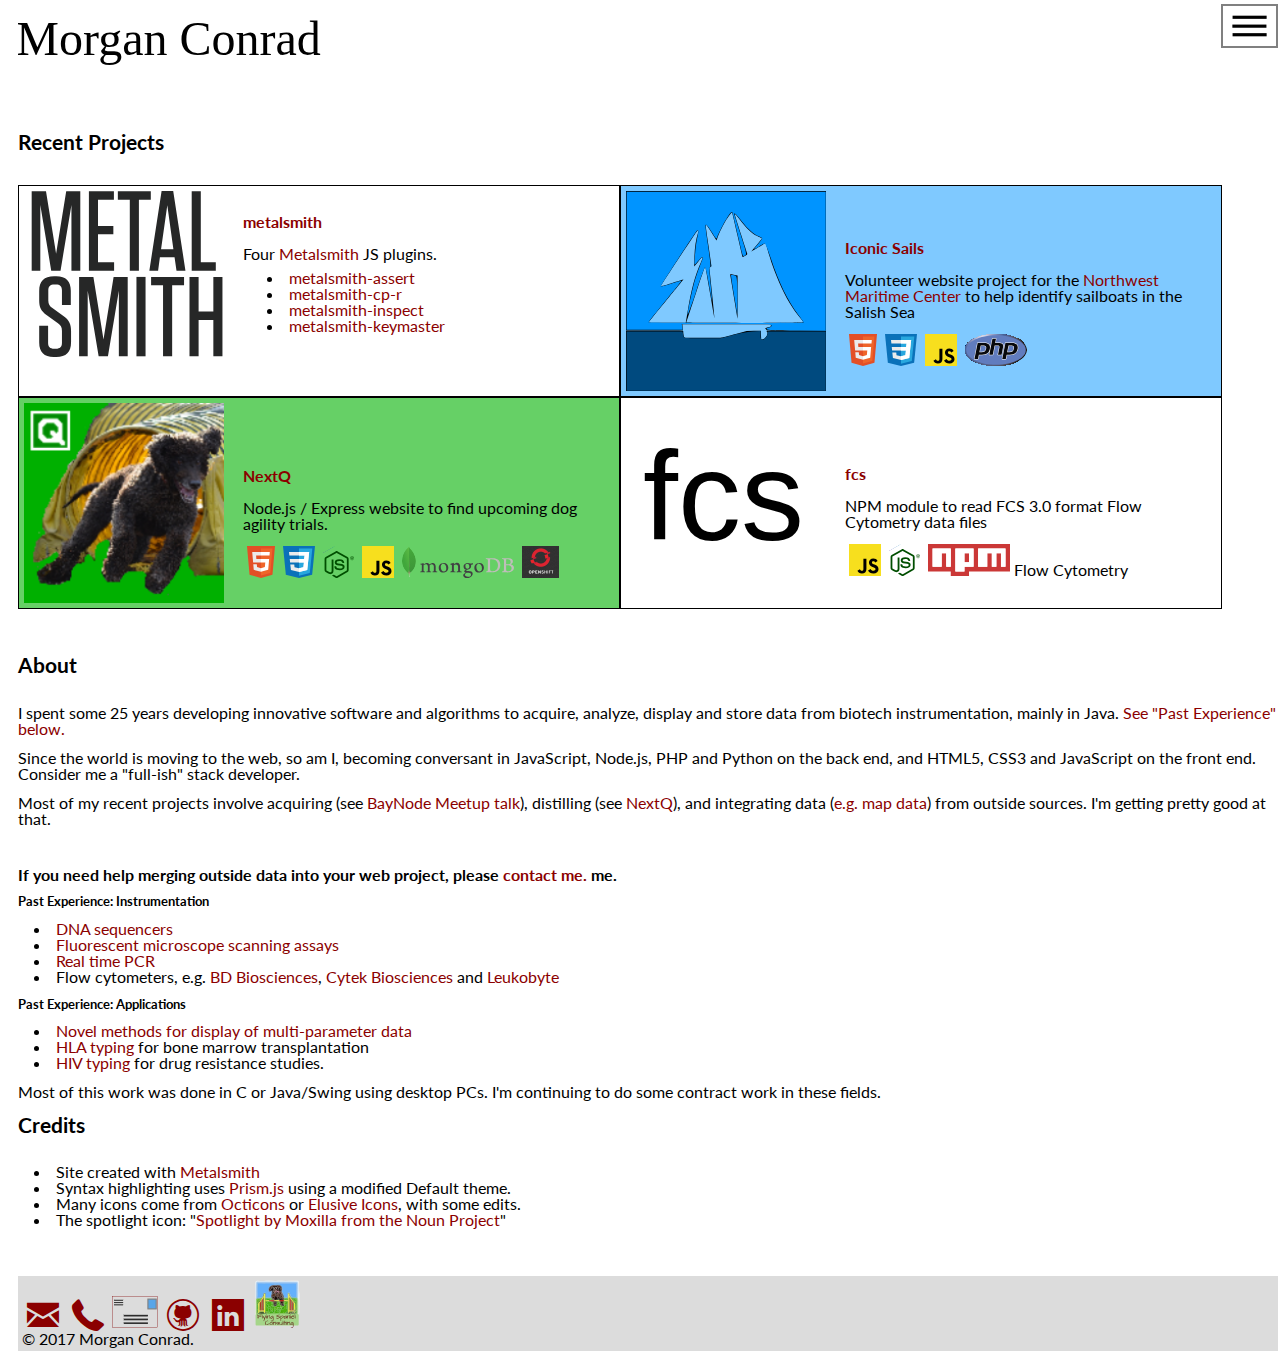
<file: index.html>
<!DOCTYPE html>
<html lang="en">

<head>
<meta charset=utf-8>
    <title>Morgan Conrad</title>
    <meta name="description" content="Iconic Sail and Sailboats of the Salish Sea">
    <meta name="keywords" content = "Salish Sea, schooner, ketch, yawl">
    <meta name="viewport" content="width=device-width, initial-scale=1.0">
    <meta name="mobile-web-app-capable" content="yes">
    <link rel="apple-touch-icon" sizes="192x192" href="/assets/img/mebyAudi2.png">
    <link rel="icon" sizes="192x192" href="/assets/img/mebyAudi2.png">

    <link rel="stylesheet" href="/assets/elusive_2.0.0/css/elusive-icons.min.css">
    <!--link rel="stylesheet" href="/assets/css/octicons.css" media="screen" title="no title"-->

    <style type="text/css" title="layout" media="screen">
        @import url("/assets/css/mc.css");
    </style>
    
    <script>
  (function(i,s,o,g,r,a,m){i['GoogleAnalyticsObject']=r;i[r]=i[r]||function(){
  (i[r].q=i[r].q||[]).push(arguments)},i[r].l=1*new Date();a=s.createElement(o),
  m=s.getElementsByTagName(o)[0];a.async=1;a.src=g;m.parentNode.insertBefore(a,m)
  })(window,document,'script','https://www.google-analytics.com/analytics.js','ga');

  ga('create', 'UA-90305082-1', 'auto');
  ga('send', 'pageview');

  </script>
    <link rel="stylesheet" href="/assets/css/portfolio.css">
    <script src="/assets/js/portfolio.js"></script>
</head>

<body>

   <header class="mainheader">


      <a href="/index.html"><img src="/assets/logo/morganconrad.svg" alt="Home" title="Home"/></a>

      <div class = "dropdown right">
         <img src="/assets/svg/menu.svg" class="dropdown-btn" alt="Menu" title="Menu" height="40"/>
         <div class="dropdown-content">
            <a href="/index.html">Home</a>
            <a href="/index.html#portfolio">Portfolio</a>
            <a href="/index.html#about">About</a>
            <a href="/index.html#contact">Contact</a>
            <a href="/posts.html">Blog</a>
         </div>
      </div>
   </header>

<main>


<section class="portfolio" id="portfolio">
   <br>

   <h2>Recent Projects</h2>
   <!--nav id="portfolio-select">
       <h2>Projects: </h2>
       <ul>
       <li id="all" onclick="portfolioShow('portfolio', 'article','');">All</li>
       <li id="web" onclick="portfolioShow('portfolio', 'article', this.id);">Web</li>
       <li id="science" onclick="portfolioShow('portfolio', 'article', this.id);">Science</li>
       </ul>
   </nav-->
   <br><br>

      <article class="project web" style="background-color:#FFFFFF;" onclick="location.href='/projects/metalsmith.html'">
         <figure class="project-figure">
            <img src="/assets/img/metalsmithlogo.svg" alt="metalsmith" title="metalsmith"/>
            <!--figcaption> Four metalsmith plugins </figcaption-->
         </figure>
         <section class="project-desc">
            <a href="/projects/metalsmith.html"><h3>metalsmith</h3></a>
            <br>
            Four <a href='http://www.metalsmith.io/'>Metalsmith</a> JS plugins.
<ul>
<li><a href="https://www.npmjs.com/package/metalsmith-assert">metalsmith-assert</a></li>
<li><a href="https://www.npmjs.com/package/metalsmith-cp-r">metalsmith-cp-r</a></li>
<li><a href="https://www.npmjs.com/package/metalsmith-inspect">metalsmith-inspect</a></li>
<li><a href="https://www.npmjs.com/package/metalsmith-keymaster">metalsmith-keymaster</a></li>
</ul>

         </section>
      </article>
      <article class="project web" style="background-color:rgba(0,148,255,0.5);" onclick="location.href='/projects/iconicsails.html'">
         <figure class="project-figure">
            <img src="/assets/img/iconicsails.svg" alt="Iconic Sails" title="Iconic Sails"/>
            <!--figcaption> Sailboat identification site </figcaption-->
         </figure>
         <section class="project-desc">
            <a href="/projects/iconicsails.html"><h3>Iconic Sails</h3></a>
            <br>
            Volunteer website project for the <a href="http://nwmaritime.org/">Northwest Maritime Center</a>
to help identify sailboats in the Salish Sea
<br>
<div class="logos">
<img src='/assets/logo/HTML5.svg' alt='HTML5' title='HTML5'/>
<img src='/assets/logo/CSS3.svg' alt='CSS3' title='CSS3'/>
<img src='/assets/logo/JS.svg' alt='JavaScript' title='JavaScript'/>
<img src='/assets/logo/PHP.svg' alt='PHP' title='PHP'/>
</div>

         </section>
      </article>
      <article class="project web" style="background-color:rgba(0,176,0,0.6);" onclick="location.href='/projects/nextq.html'">
         <figure class="project-figure">
            <img src="/assets/img/nextq.png" alt="NextQ" title="NextQ"/>
            <!--figcaption> NodeJS Website for finding dog agility trials </figcaption-->
         </figure>
         <section class="project-desc">
            <a href="/projects/nextq.html"><h3>NextQ</h3></a>
            <br>
            Node.js / Express website to find upcoming dog agility trials.
<br>
<div class="logos">
<img src='/assets/logo/HTML5.svg' alt='HTML5' title='HTML5'/>
<img src='/assets/logo/CSS3.svg' alt='CSS3' title='CSS3'/>
<img src='/assets/logo/nodejs.svg' alt= 'nodejs' title='nodejs'/>
<img src='/assets/logo/JS.svg' alt='JavaScript' title='JavaScript'/>
<img src='/assets/logo/mongoDB.svg' alt='mongoDB' title='mongoDB'/>
<img src='/assets/logo/openshift32.png' alt='OpenShift' title='OpenShift'/>
</div>

         </section>
      </article>
      <article class="project science" style="background-color:#FFFFFF;" onclick="location.href='/projects/fcs.html'">
         <figure class="project-figure">
            <img src="/assets/img/fcs.svg" alt="fcs" title="fcs"/>
            <!--figcaption> NPM package to read FCS format data files </figcaption-->
         </figure>
         <section class="project-desc">
            <a href="/projects/fcs.html"><h3>fcs</h3></a>
            <br>
            NPM module to read FCS 3.0 format Flow Cytometry data files
<br>
<div class="logos">
<img src='/assets/logo/JS.svg' alt='JavaScript' title='JavaScript'/>
<img src='/assets/logo/nodejs.svg' alt='nodejs' title='nodejs'/>
<img src='/assets/logo/NPM.svg' alt='NPM' title='NPM'/>
Flow Cytometry
</div>

         </section>
      </article>
</section>


<section id="about" class="clearboth">

<h2>About</h2>
<p><br>
I spent some 25 years developing innovative software and algorithms to acquire, analyze, display and store data from
biotech instrumentation, mainly in Java.  <a href="#past-experience">See &quot;Past Experience&quot; below.</a></p></p>
<p>Since the world is moving to the web, so am I, becoming conversant in
JavaScript, Node.js, PHP and Python on the back end, and HTML5, CSS3 and JavaScript on the front end.
Consider me a &quot;full-ish&quot; stack developer.</p>
<p>Most of my recent projects involve acquiring (see <a href="https://www.meetup.com/BayNode/events/208388122/">BayNode Meetup talk</a>),
distilling (see <a href="/projects/nextq.html">NextQ</a>), and integrating data (<a href="http://iconicsails.nwmaritime.org/locations.html"><em>e.g.</em> map data</a>) from outside
sources.  I&#39;m getting pretty good at that.</p>
<p><br></p>
<h3 id="if-you-need-help-merging-outside-data-into-your-web-project-please-a-href-mailto-flyingspaniel-gmail-com-contact-me-a-me-">If you need help merging outside data into your web project, please <a href="mailto:flyingspaniel@gmail.com">contact me.</a> me.</h3>
<p><h4 id="past-experience-instrumentation">Past Experience: Instrumentation</h4></p>
<ul>
<li><a href="https://www.thermofisher.com/us/en/home/life-science/sequencing/next-generation-sequencing/solid-next-generation-sequencing.html">DNA sequencers</a></li>
<li><a href="https://tools.thermofisher.com/content/sfs/manuals/4308436c.pdf">Fluorescent microscope scanning assays</a></li>
<li><a href="https://www.thermofisher.com/order/catalog/product/4376357">Real time PCR</a></li>
<li>Flow cytometers,  <em>e.g.</em> <a href="http://www.bdbiosciences.com/us/s/flowcytometry">BD Biosciences</a>, <a href="http://www.cytekdev.com/pages/FlowJo-Collectors%27-Edition.html">Cytek Biosciences</a> and <a href="http://leukobyte.com/">Leukobyte</a></li>
</ul>
<p><h4 id="past-experience-applications">Past Experience: Applications</h4></p>
<ul>
<li><a href="https://www.google.ch/patents/US4845653">Novel methods for display of multi-parameter data</a></li>
<li><a href="http://tools.thermofisher.com/content/sfs/brochures/cms_039789.pdf">HLA typing</a> for bone marrow transplantation</li>
<li><a href="https://www.google.ch/patents/US6806046">HIV typing</a> for drug resistance studies.</li>
</ul>
<p>Most of this work was done in C or Java/Swing using desktop PCs.  I&#39;m continuing to do some contract work in these fields.</p>
<p><h2 id="credits">Credits</h2>
<br></p>
<ul>
<li>Site created with <a href="http://www.metalsmith.io/">Metalsmith</a></li>
<li>Syntax highlighting uses <a href="http://prismjs.com/">Prism.js</a> using a modified Default theme.</li>
<li>Many icons come from <a href="https://octicons.github.com/">Octicons</a> or <a href="http://elusiveicons.com/">Elusive Icons</a>, with some edits.</li>
<li>The spotlight icon: &quot;<a href="https://thenounproject.com/term/spotlight/17205/">Spotlight by Moxilla from the Noun Project</a>&quot;</li>
</ul>


</section>


</main>

<footer id="contact">
<nav>
   <a class="el el-fw el-2x el-envelope" href="mailto:flyingspaniel@gmail.com" title="Email me"></a>
   <a class="el el-fw el-2x el-phone" href="tel:+1-6504409944" title="Phone me"></a>
   <img src="/assets/logo/snailmail.svg" width="46" height="32" alt="US Mail" title="Morgan Conrad&#013;&#010;313 Wilson St.&#013;&#010;Port Townsend WA 98368"/>
   <a href="https://github.com/MorganConrad" class="el el-fw el-2x el-github" title="Github"></a>
   <a href="https://www.linkedin.com/in/morganconrad" class="el el-fw el-2x el-linkedin" title="LinkedIn"></a>
   <a href="https://flyingspaniel.com"><img src="/assets/logo/flyingspaniel.svg" width="48" height="48" alt="Business Web Site" title="Business Web Site"/></a>
  </nav>
   <address>&copy; 2017 Morgan Conrad.</address>
</footer>

</body>
</html>
</file>
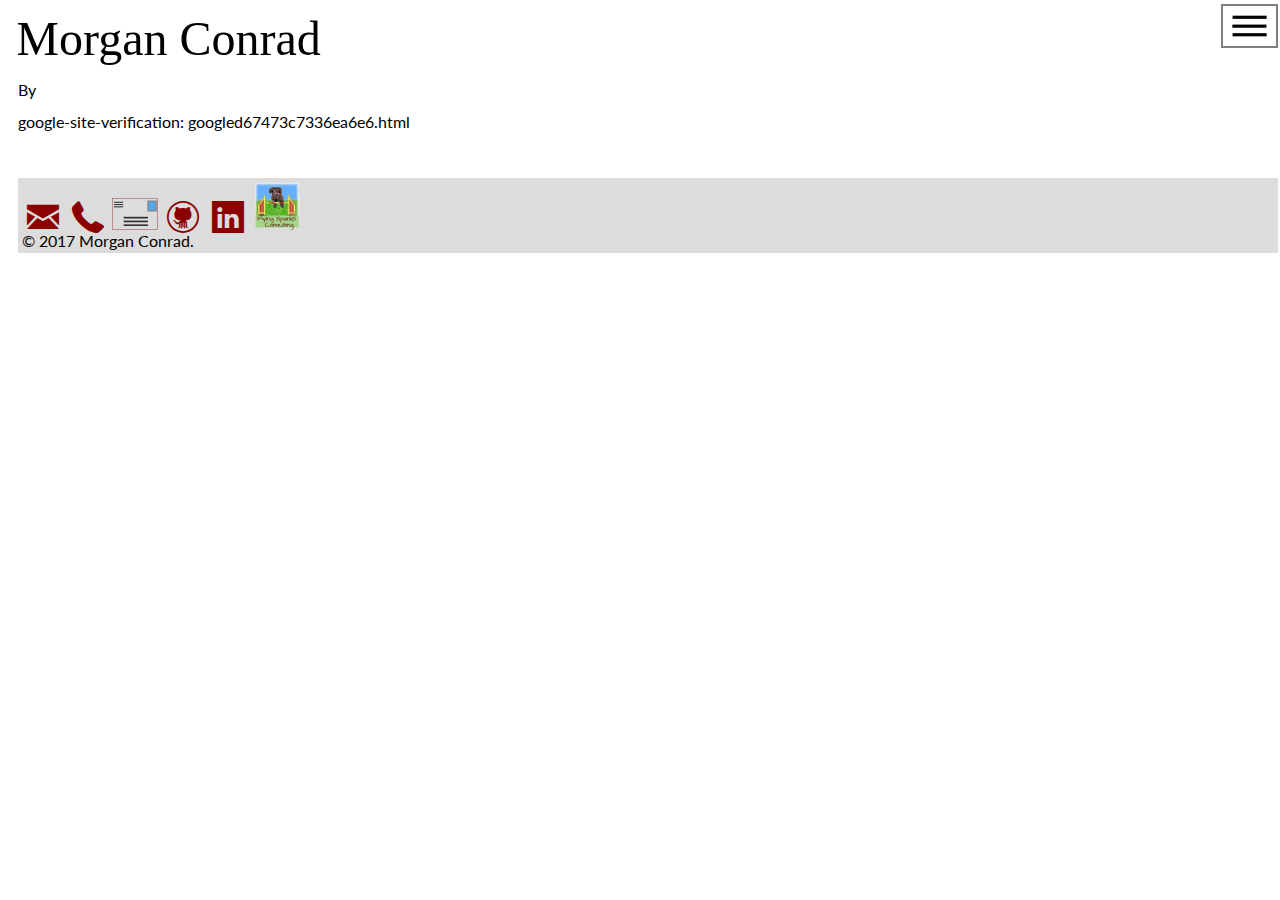
<file: googled67473c7336ea6e6.html>
<!DOCTYPE html>
<html lang="en">

<head>
<meta charset=utf-8>
    <title></title>
    <meta name="description" content="Iconic Sail and Sailboats of the Salish Sea">
    <meta name="keywords" content = "Salish Sea, schooner, ketch, yawl">
    <meta name="viewport" content="width=device-width, initial-scale=1.0">
    <meta name="mobile-web-app-capable" content="yes">
    <link rel="apple-touch-icon" sizes="192x192" href="/assets/img/mebyAudi2.png">
    <link rel="icon" sizes="192x192" href="/assets/img/mebyAudi2.png">

    <link rel="stylesheet" href="/assets/elusive_2.0.0/css/elusive-icons.min.css">
    <!--link rel="stylesheet" href="/assets/css/octicons.css" media="screen" title="no title"-->

    <style type="text/css" title="layout" media="screen">
        @import url("/assets/css/mc.css");
    </style>
    
    <script>
  (function(i,s,o,g,r,a,m){i['GoogleAnalyticsObject']=r;i[r]=i[r]||function(){
  (i[r].q=i[r].q||[]).push(arguments)},i[r].l=1*new Date();a=s.createElement(o),
  m=s.getElementsByTagName(o)[0];a.async=1;a.src=g;m.parentNode.insertBefore(a,m)
  })(window,document,'script','https://www.google-analytics.com/analytics.js','ga');

  ga('create', 'UA-90305082-1', 'auto');
  ga('send', 'pageview');

  </script>
</head>

<body>

   <header class="mainheader">


      <a href="/index.html"><img src="/assets/logo/morganconrad.svg" alt="Home" title="Home"/></a>

      <div class = "dropdown right">
         <img src="/assets/svg/menu.svg" class="dropdown-btn" alt="Menu" title="Menu" height="40"/>
         <div class="dropdown-content">
            <a href="/index.html">Home</a>
            <a href="/index.html#portfolio">Portfolio</a>
            <a href="/index.html#about">About</a>
            <a href="/index.html#contact">Contact</a>
            <a href="/posts.html">Blog</a>
         </div>
      </div>
   </header>

   <main>

      <!--div class="tags">Tags:
      <span><a href="/posts.html">all</a></span>
   </div-->

      <article id="article">
         <h1></h1>
         <div>By </div>
         <br>

         <div>
            google-site-verification: googled67473c7336ea6e6.html
         </div>
      </article>

   </main>

   <footer id="footer">
<nav>
   <a class="el el-fw el-2x el-envelope" href="mailto:flyingspaniel@gmail.com" title="Email me"></a>
   <a class="el el-fw el-2x el-phone" href="tel:+1-6504409944" title="Phone me"></a>
   <img src="/assets/logo/snailmail.svg" width="46" height="32" alt="US Mail" title="Morgan Conrad&#013;&#010;313 Wilson St.&#013;&#010;Port Townsend WA 98368"/>
   <a href="https://github.com/MorganConrad" class="el el-fw el-2x el-github" title="Github"></a>
   <a href="https://www.linkedin.com/in/morganconrad" class="el el-fw el-2x el-linkedin" title="LinkedIn"></a>
   <a href="https://flyingspaniel.com"><img src="/assets/logo/flyingspaniel.svg" width="48" height="48" alt="Business Web Site" title="Business Web Site"/></a>
  </nav>
   <address>&copy; 2017 Morgan Conrad.</address>
   </footer>
</body>

</html>
</file>
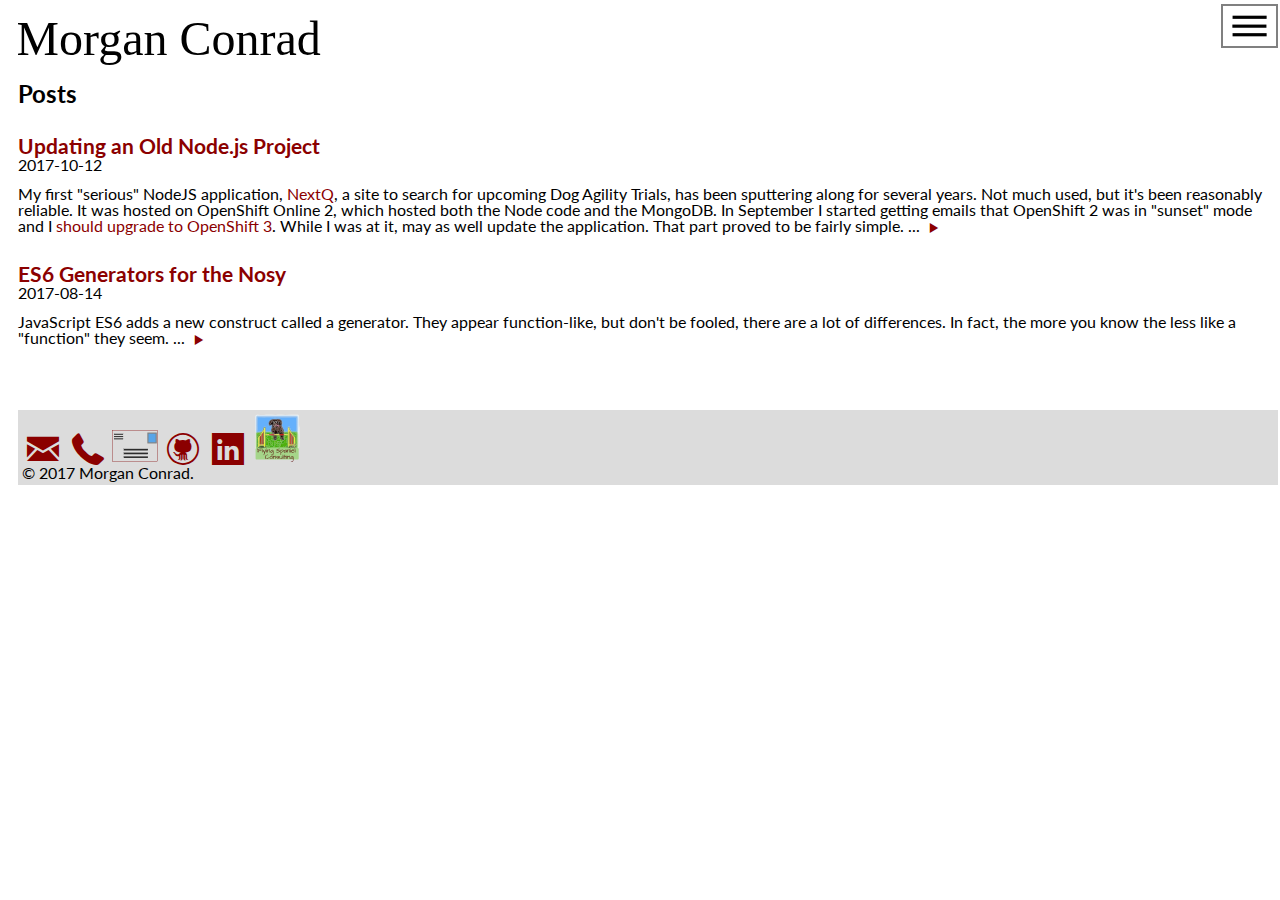
<file: posts.html>
<!DOCTYPE html>
<html lang="en">

<head>
<meta charset=utf-8>
    <title>Blog posts</title>
    <meta name="description" content="Iconic Sail and Sailboats of the Salish Sea">
    <meta name="keywords" content = "Salish Sea, schooner, ketch, yawl">
    <meta name="viewport" content="width=device-width, initial-scale=1.0">
    <meta name="mobile-web-app-capable" content="yes">
    <link rel="apple-touch-icon" sizes="192x192" href="/assets/img/mebyAudi2.png">
    <link rel="icon" sizes="192x192" href="/assets/img/mebyAudi2.png">

    <link rel="stylesheet" href="/assets/elusive_2.0.0/css/elusive-icons.min.css">
    <!--link rel="stylesheet" href="/assets/css/octicons.css" media="screen" title="no title"-->

    <style type="text/css" title="layout" media="screen">
        @import url("/assets/css/mc.css");
    </style>
    
    <script>
  (function(i,s,o,g,r,a,m){i['GoogleAnalyticsObject']=r;i[r]=i[r]||function(){
  (i[r].q=i[r].q||[]).push(arguments)},i[r].l=1*new Date();a=s.createElement(o),
  m=s.getElementsByTagName(o)[0];a.async=1;a.src=g;m.parentNode.insertBefore(a,m)
  })(window,document,'script','https://www.google-analytics.com/analytics.js','ga');

  ga('create', 'UA-90305082-1', 'auto');
  ga('send', 'pageview');

  </script>
    <script src="/assets/js/tags.js"></script>
</head>

<body onload="moveMe('post', 'data-tags', 'tag', ' about ', 'postsh1', 'beforeEnd');">

  <header class="mainheader">


      <a href="/index.html"><img src="/assets/logo/morganconrad.svg" alt="Home" title="Home"/></a>

      <div class = "dropdown right">
         <img src="/assets/svg/menu.svg" class="dropdown-btn" alt="Menu" title="Menu" height="40"/>
         <div class="dropdown-content">
            <a href="/index.html">Home</a>
            <a href="/index.html#portfolio">Portfolio</a>
            <a href="/index.html#about">About</a>
            <a href="/index.html#contact">Contact</a>
            <a href="/posts.html">Blog</a>
         </div>
      </div>
   </header>

   <main>
      <h1 id='postsh1'>Posts</h1><br>
         <article class="post" data-tags="JavaScript, NodeJS, OpenShift">
            <!--div class="tags">Tags:
            <span><a href="/posts.html">all</a></span>
               <span><a href="/posts.html?tag=JavaScript, NodeJS, OpenShift">JavaScript, NodeJS, OpenShift</a></span>
         </div-->
            <h2><a href="/posts&#x2F;UpdateingAnOldNodeJSProject.html"> Updating an Old Node.js Project</a></h2>
            2017-10-12<br>
            <p>My first &quot;serious&quot; NodeJS application, <a href="NextQ.info">NextQ</a>, a site to search for upcoming Dog Agility Trials,
has been sputtering along for several years.  Not much used, but it&#39;s been reasonably reliable.
It was hosted on OpenShift Online 2, which hosted both the Node code and the MongoDB.  In September I started getting emails that OpenShift 2 was in &quot;sunset&quot;
mode and I <a href="https://blog.openshift.com/migrate-to-v3-v2-eol/">should upgrade to OpenShift 3</a>.  While I was at it,
may as well update the application.  That part proved to be fairly simple. ...
            <a class="read-more" href="/posts&#x2F;UpdateingAnOldNodeJSProject.html"><i class="el el-caret-right read-more"></i></a>
            <br>
         </article>
         <br>
         <article class="post" data-tags="JavaScript, ES6, generators">
            <!--div class="tags">Tags:
            <span><a href="/posts.html">all</a></span>
               <span><a href="/posts.html?tag=JavaScript, ES6, generators">JavaScript, ES6, generators</a></span>
         </div-->
            <h2><a href="/posts&#x2F;generators.html"> ES6 Generators for the Nosy</a></h2>
            2017-08-14<br>
            <p>JavaScript ES6 adds a new construct called a <em>generator</em>.  They appear function-like, but don&#39;t be fooled, there are a lot of differences.  In fact, the more you know the less like a &quot;function&quot; they seem. ...
            <a class="read-more" href="/posts&#x2F;generators.html"><i class="el el-caret-right read-more"></i></a>
            <br>
         </article>
         <br>

   </main>

   <footer id="footer">
<nav>
   <a class="el el-fw el-2x el-envelope" href="mailto:flyingspaniel@gmail.com" title="Email me"></a>
   <a class="el el-fw el-2x el-phone" href="tel:+1-6504409944" title="Phone me"></a>
   <img src="/assets/logo/snailmail.svg" width="46" height="32" alt="US Mail" title="Morgan Conrad&#013;&#010;313 Wilson St.&#013;&#010;Port Townsend WA 98368"/>
   <a href="https://github.com/MorganConrad" class="el el-fw el-2x el-github" title="Github"></a>
   <a href="https://www.linkedin.com/in/morganconrad" class="el el-fw el-2x el-linkedin" title="LinkedIn"></a>
   <a href="https://flyingspaniel.com"><img src="/assets/logo/flyingspaniel.svg" width="48" height="48" alt="Business Web Site" title="Business Web Site"/></a>
  </nav>
   <address>&copy; 2017 Morgan Conrad.</address>
   </footer>

</body>

</html>
</file>
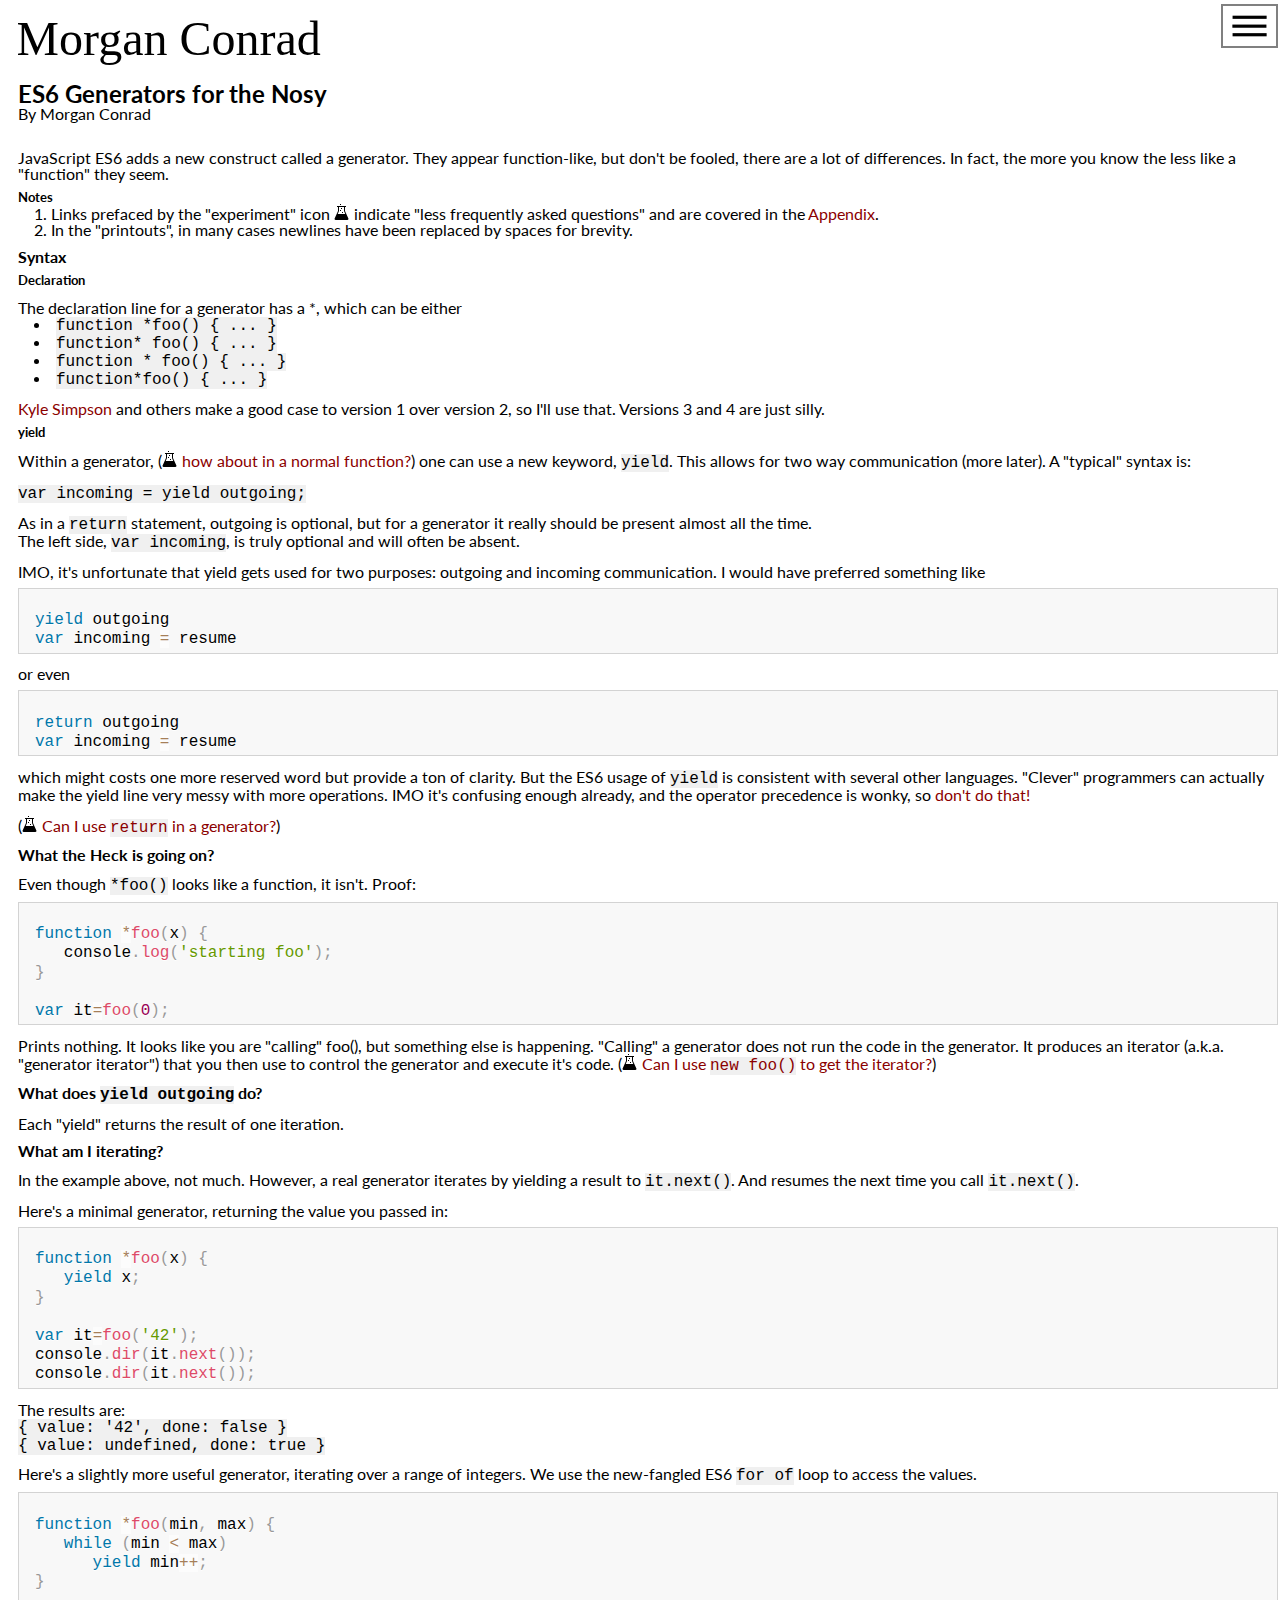
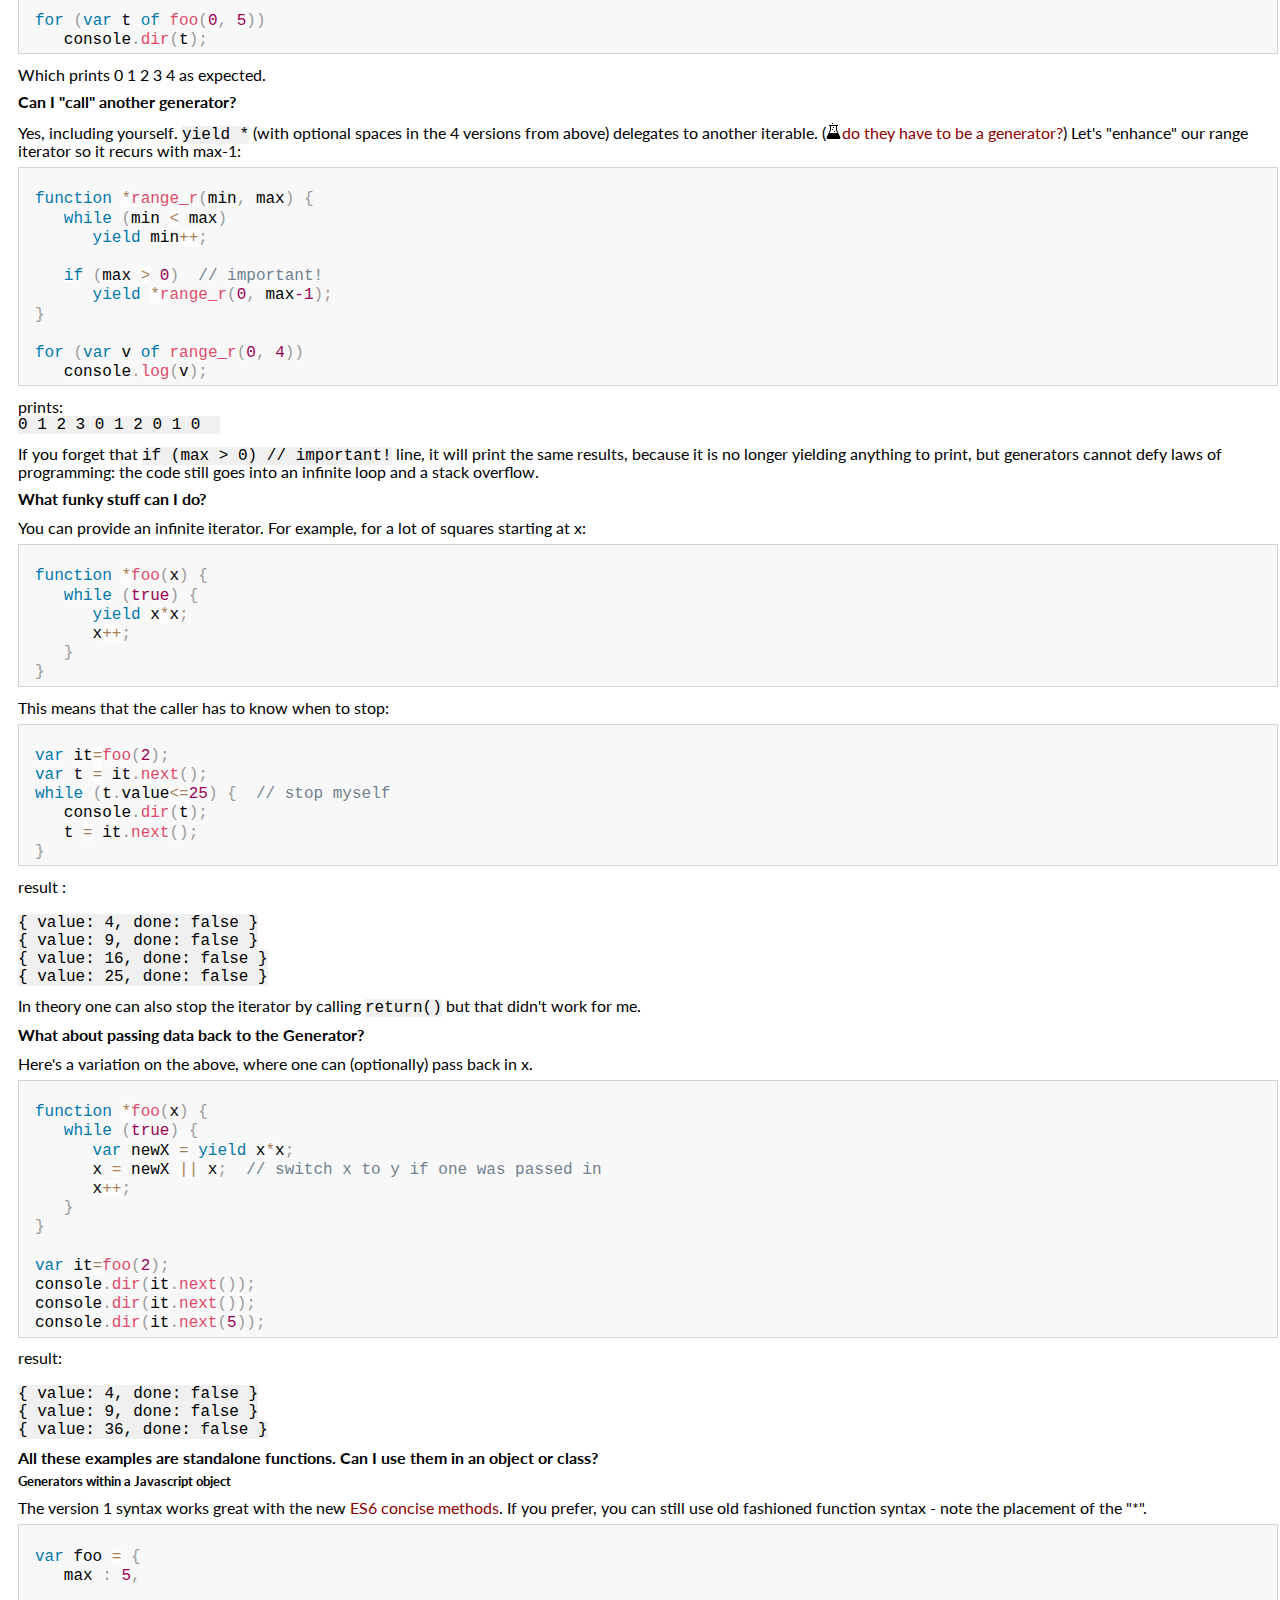
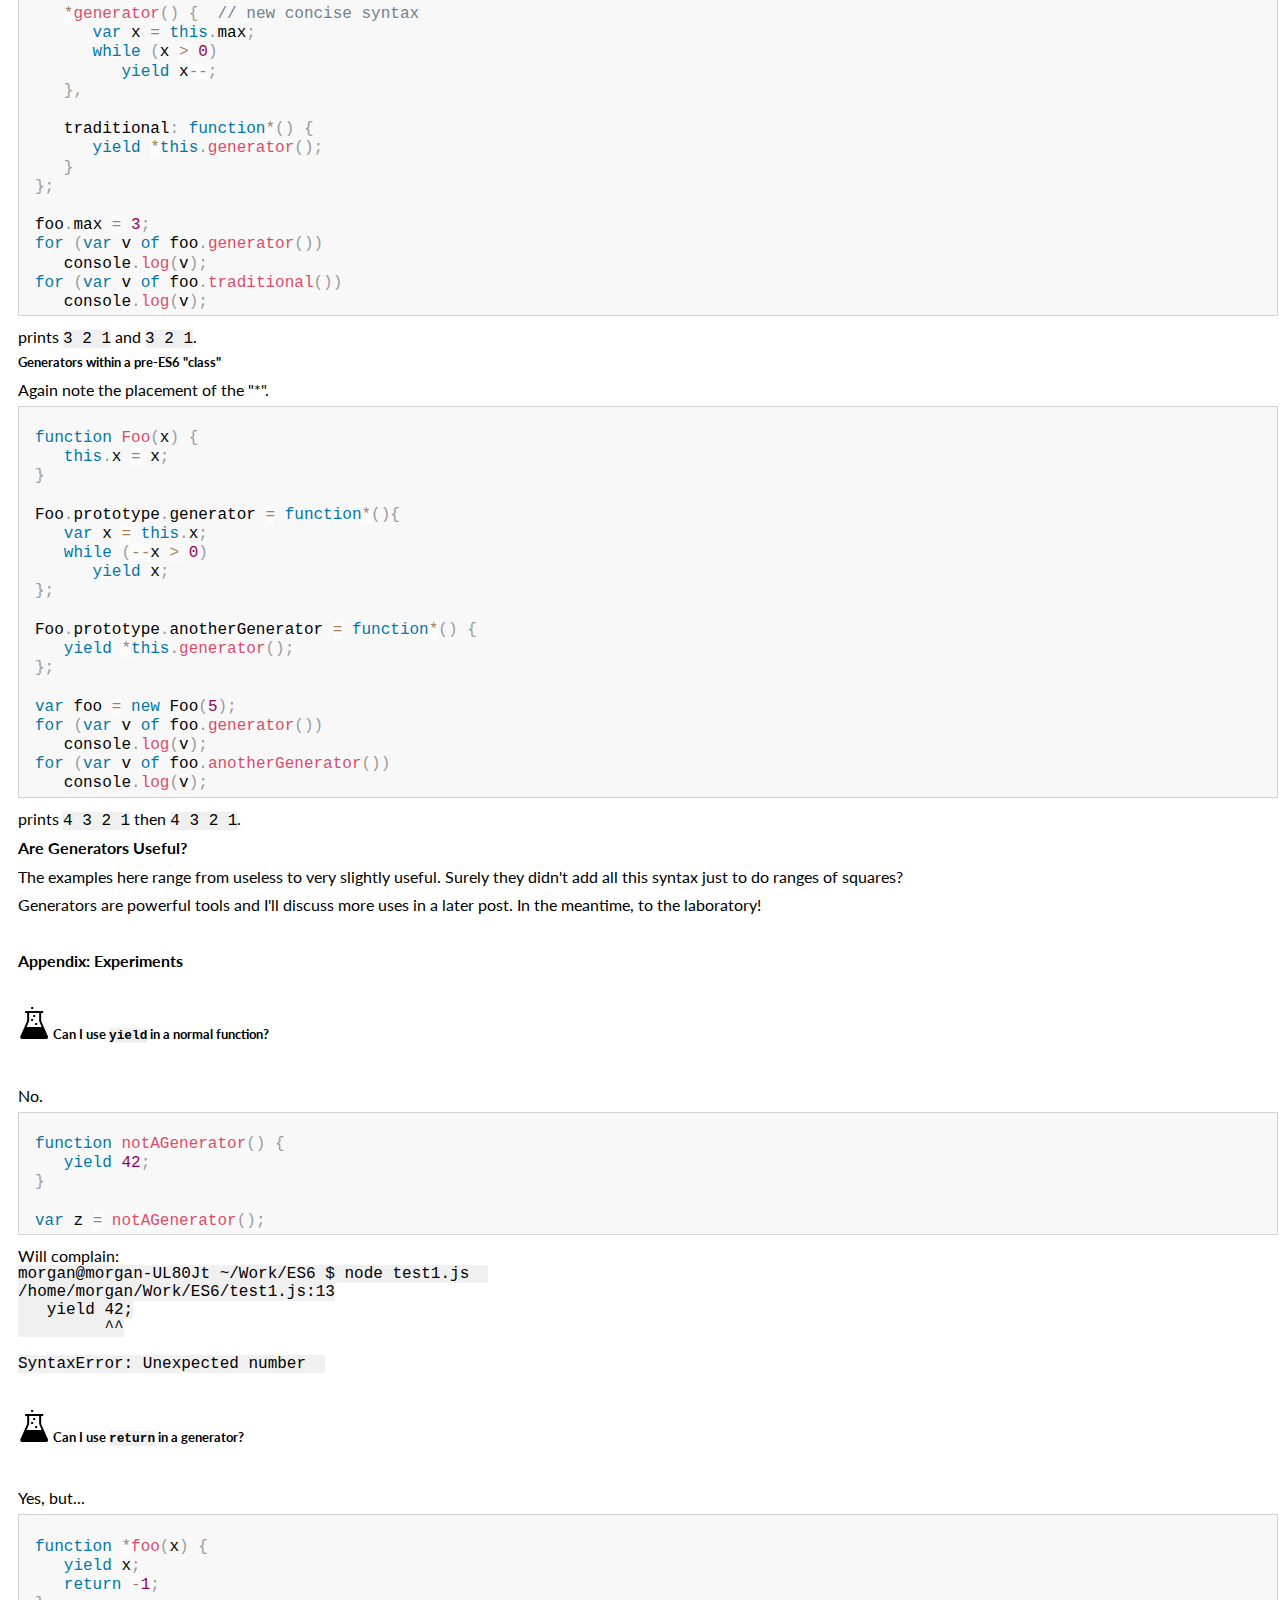
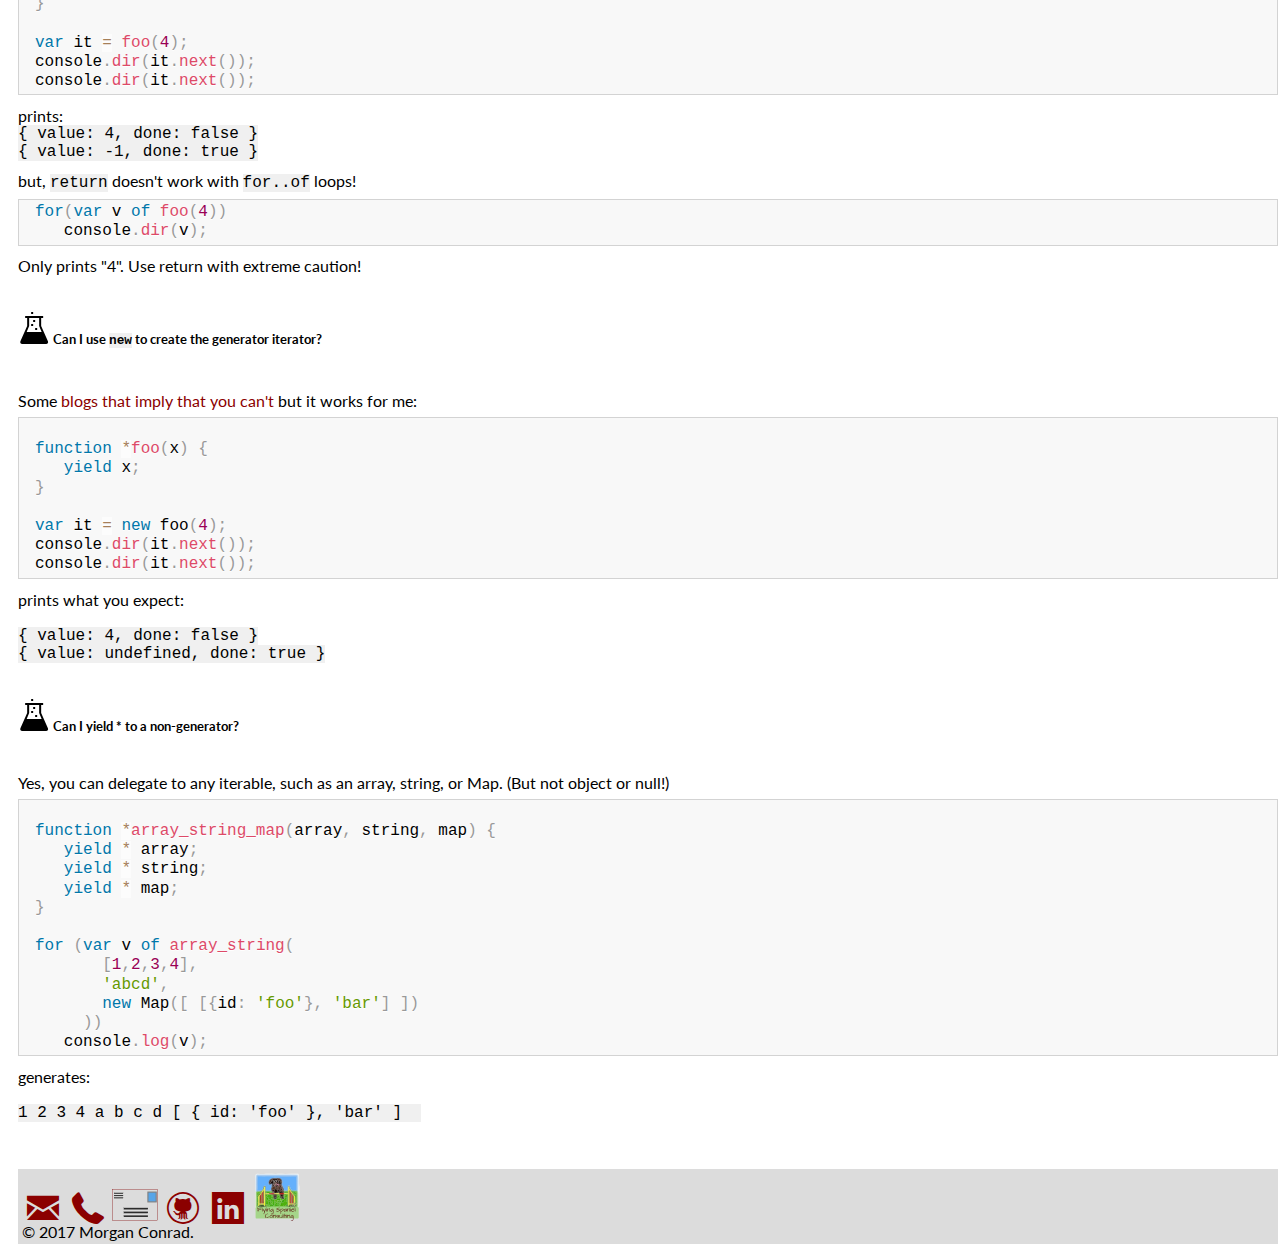
<file: posts/generators.html>
<!DOCTYPE html>
<html lang="en">

<head>
<meta charset=utf-8>
    <title>ES6 Generators for the Nosy</title>
    <meta name="description" content="Iconic Sail and Sailboats of the Salish Sea">
    <meta name="keywords" content = "Salish Sea, schooner, ketch, yawl">
    <meta name="viewport" content="width=device-width, initial-scale=1.0">
    <meta name="mobile-web-app-capable" content="yes">
    <link rel="apple-touch-icon" sizes="192x192" href="/assets/img/mebyAudi2.png">
    <link rel="icon" sizes="192x192" href="/assets/img/mebyAudi2.png">

    <link rel="stylesheet" href="/assets/elusive_2.0.0/css/elusive-icons.min.css">
    <!--link rel="stylesheet" href="/assets/css/octicons.css" media="screen" title="no title"-->

    <style type="text/css" title="layout" media="screen">
        @import url("/assets/css/mc.css");
        @import url("/assets/css/prism.css");
    </style>
    
    <script>
  (function(i,s,o,g,r,a,m){i['GoogleAnalyticsObject']=r;i[r]=i[r]||function(){
  (i[r].q=i[r].q||[]).push(arguments)},i[r].l=1*new Date();a=s.createElement(o),
  m=s.getElementsByTagName(o)[0];a.async=1;a.src=g;m.parentNode.insertBefore(a,m)
  })(window,document,'script','https://www.google-analytics.com/analytics.js','ga');

  ga('create', 'UA-90305082-1', 'auto');
  ga('send', 'pageview');

  </script>
</head>

<body>

   <header class="mainheader">

      <script src='/assets/js/prism.js'></script>

      <a href="/index.html"><img src="/assets/logo/morganconrad.svg" alt="Home" title="Home"/></a>

      <div class = "dropdown right">
         <img src="/assets/svg/menu.svg" class="dropdown-btn" alt="Menu" title="Menu" height="40"/>
         <div class="dropdown-content">
            <a href="/index.html">Home</a>
            <a href="/index.html#portfolio">Portfolio</a>
            <a href="/index.html#about">About</a>
            <a href="/index.html#contact">Contact</a>
            <a href="/posts.html">Blog</a>
         </div>
      </div>
   </header>

   <main>

      <!--div class="tags">Tags:
      <span><a href="/posts.html">all</a></span>
         <span><a href="/posts.html?tag=JavaScript, ES6, generators">JavaScript, ES6, generators</a></span>
   </div-->

      <article id="article">
         <h1>ES6 Generators for the Nosy</h1>
         <div>By Morgan Conrad</div>
         <br>

         <div>
            <p>JavaScript ES6 adds a new construct called a <em>generator</em>.  They appear function-like, but don&#39;t be fooled, there are a lot of differences.  In fact, the more you know the less like a &quot;function&quot; they seem.</p>
<h4 id="notes">Notes</h4>
<ol>
<li>Links prefaced by the &quot;experiment&quot; icon <img src="/assets/svg/beaker.svg" alt="experiment" title="" /> indicate &quot;less frequently asked questions&quot; and are covered in the <a href="#Appendix">Appendix</a>.</li>
<li>In the &quot;printouts&quot;, in many cases newlines have been replaced by spaces for brevity.</li>
</ol>

<h3 id="syntax">Syntax</h3>
<h4 id="declaration">Declaration</h4>
<p>The declaration line for a generator has a *, which can be either</p>
<ul>
<li><code>function *foo() { ... }</code></li>
<li><code>function* foo() { ... }</code></li>
<li><code>function * foo() { ... }</code></li>
<li><code>function*foo() { ... }</code></li>
</ul>
<p><a href="https://www.amazon.com/You-Dont-Know-JS-Beyond/dp/1491904240">Kyle Simpson</a> and others make a good case to version 1 over version 2, so I&#39;ll use that.  Versions 3 and 4 are just silly.</p>
<h4 id="yield">yield</h4>
<p>Within a generator, (<img src="/assets/svg/beaker.svg" alt="experiment" title="" /><a href="#yield-in-function"> how about in a normal function?</a>) one can use a new keyword, <code>yield</code>.  This allows for <em>two way</em> communication (more later).  A &quot;typical&quot; syntax is:</p>
<p><code>var incoming = yield outgoing;</code></p>
<p>As in a <code>return</code> statement, <strong>outgoing</strong> is optional, but for a generator it really should be present almost all the time.<br>The left side, <code>var incoming</code>, is truly optional and will often be absent.</p>
<p>IMO, it&#39;s unfortunate that <em>yield</em> gets used for two purposes: outgoing and incoming communication.  I would have preferred something like</p>
<pre><code class="language-javascript">
yield outgoing  
var incoming = resume  
</code></pre>

<p>or even  </p>
<pre><code class="language-javascript">
return outgoing  
var incoming = resume  
</code></pre>

<p>which might costs one more reserved word but provide a ton of clarity.  But the ES6 usage of <code>yield</code> is consistent with several other languages.  &quot;Clever&quot; programmers can actually make the yield line very messy with more operations.  IMO it&#39;s confusing enough already, and the operator precedence is wonky, so <strong><a href="https://blog.codinghorror.com/coding-for-violent-psychopaths/">don&#39;t do that!</a></strong></p>
<p>(<img src="/assets/svg/beaker.svg" alt="experiment" title="" /><a href="#return-in-generator"> Can I use <code>return</code> in a generator?</a>)</p>
<h3 id="whattheheckisgoingon">What the Heck is going on?</h3>

<p>Even though <code>*foo()</code> <em>looks like a function</em>, <strong>it isn&#39;t.  Proof:</strong></p>
<pre><code class="language-javascript">
function *foo(x) {  
   console.log('starting foo');
}

var it=foo(0);  
</code></pre>

<p>Prints <em>nothing</em>.  It looks like you are &quot;calling&quot; foo(), but something else is happening.  &quot;Calling&quot; a generator <em>does not run the code</em> in the generator.  It produces an iterator (<em>a.k.a.</em> &quot;generator iterator&quot;) that you then use to control the generator and execute it&#39;s code.  (<img src="/assets/svg/beaker.svg" alt="experiment" title="" /><a href="#new-generator"> Can I use <code>new foo()</code> to get the iterator?</a>)</p>
<h3 id="whatdoesyieldoutgoingdo">What does <code>yield outgoing</code> do?</h3>

<p>Each &quot;yield&quot; returns the <em>result of one iteration</em>.</p>
<h3 id="whatamiiterating">What am I iterating?</h3>

<p>In the example above, not much.  However, a real generator iterates by <em>yielding</em> a result to <code>it.next()</code>.  And resumes the next time you call <code>it.next()</code>.</p>
<p>Here&#39;s a minimal generator, returning the value you passed in:</p>
<pre><code class="language-javascript">
function *foo(x) {  
   yield x;
}

var it=foo('42');  
console.dir(it.next());  
console.dir(it.next());  
</code></pre>

<p>The results are:</p>
<pre><code>{ value: '42', done: false }
{ value: undefined, done: true }
</code></pre>

<p>Here&#39;s a slightly more useful generator, iterating over a range of integers.  We use the new-fangled ES6 <code>for of</code> loop to access the values.</p>
<pre><code class="language-javascript">
function *foo(min, max) {  
   while (min &lt; max)
      yield min++;
}

for (var t of foo(0, 5))  
   console.dir(t);
</code></pre>

<p>Which prints 0 1 2 3 4 as expected.</p>
<h3 id="canicallanothergenerator">Can I &quot;call&quot; another generator?</h3>

<p>Yes, including yourself.  <code>yield *</code> (with optional spaces in the 4 versions from above) delegates to another <em>iterable</em>.  (<img src="/assets/svg/beaker.svg" alt="experiment" title="" /><a href="#even-non-generators">do they have to be a generator?</a>)  Let&#39;s &quot;enhance&quot; our range iterator so it recurs with max-1:</p>
<pre><code class="language-js">
function *range_r(min, max) {  
   while (min &lt; max)
      yield min++;

   if (max &gt; 0)  // important!
      yield *range_r(0, max-1);
}

for (var v of range_r(0, 4))  
   console.log(v);
</code></pre>

<p>prints:  </p>
<pre><code>0 1 2 3 0 1 2 0 1 0  
</code></pre>

<p>If you forget that <code>if (max &gt; 0)  // important!</code> line, it will print the same results, because it is no longer yielding anything to print, but <em>generators cannot defy laws of programming:</em> the code still goes into an infinite loop and a stack overflow.</p>
<h3 id="whatfunkystuffcanido">What funky stuff can I do?</h3>

<p>You can provide an infinite iterator.  For example, for a lot of squares starting at x:</p>
<pre><code class="language-javascript">
function *foo(x) {  
   while (true) {
      yield x*x;
      x++;
   }
}
</code></pre>

<p>This means that the caller has to know when to stop:</p>
<pre><code class="language-javascript">
var it=foo(2);  
var t = it.next();  
while (t.value&lt;=25) {  // stop myself  
   console.dir(t);
   t = it.next();
}
</code></pre>

<p>result :  </p>
<pre><code>
{ value: 4, done: false }
{ value: 9, done: false }
{ value: 16, done: false }
{ value: 25, done: false }
</code></pre>

<p>In theory one can also stop the iterator by calling <code>return()</code> but that didn&#39;t work for me.</p>
<h3 id="whataboutpassingdatabacktothegenerator">What about passing data back to the Generator?</h3>

<p>Here&#39;s a variation on the above, where one can (optionally) pass back in x.</p>
<pre><code class="language-javascript">
function *foo(x) {  
   while (true) {
      var newX = yield x*x;
      x = newX || x;  // switch x to y if one was passed in
      x++;
   }
}

var it=foo(2);  
console.dir(it.next());  
console.dir(it.next());  
console.dir(it.next(5));  
</code></pre>

<p>result:  </p>
<pre><code>
{ value: 4, done: false }
{ value: 9, done: false }
{ value: 36, done: false }
</code></pre>

<h3 id="alltheseexamplesarestandalonefunctionscaniusetheminanobjectorclass">All these examples are standalone functions.  Can I use them in an object or class?</h3>

<h4 id="generatorswithinajavascriptobject">Generators within a Javascript object</h4>

<p>The version 1 syntax works great with the new <a href="http://es6-features.org/#MethodProperties">ES6 concise methods</a>.  If you prefer, you can still use old fashioned function syntax - note the placement of the &quot;*&quot;.</p>
<pre><code class="language-js">
var foo = {  
   max : 5,

   *generator() {  // new concise syntax
      var x = this.max;
      while (x &gt; 0)
         yield x--;
   },

   traditional: function*() {
      yield *this.generator();
   }
};

foo.max = 3;  
for (var v of foo.generator())  
   console.log(v);
for (var v of foo.traditional())  
   console.log(v);
</code></pre>

<p>prints <code>3 2 1</code> and <code>3 2 1</code>.</p>
<h4 id="generatorswithinaprees6class">Generators within a pre-ES6 &quot;class&quot;</h4>

<p>Again note the placement of the &quot;*&quot;.</p>
<pre><code class="language-js">
function Foo(x) {  
   this.x = x;
}

Foo.prototype.generator = function*(){  
   var x = this.x;
   while (--x &gt; 0)
      yield x;  
};

Foo.prototype.anotherGenerator = function*() {  
   yield *this.generator();
};

var foo = new Foo(5);  
for (var v of foo.generator())  
   console.log(v);
for (var v of foo.anotherGenerator())  
   console.log(v);
</code></pre>

<p>prints <code>4 3 2 1</code> then <code>4 3 2 1</code>.</p>
<h3 id="aregeneratorsuseful">Are Generators Useful?</h3>

<p>The examples here range from useless to very slightly useful.  Surely they didn&#39;t add all this syntax just to do ranges of squares?</p>
<p>Generators are powerful tools and I&#39;ll discuss more uses in a later post.  In the meantime, to the laboratory!</p>
<p><br>  </p>
<h3 id="Appendix">Appendix: Experiments</h3>  

<p><br>  </p>
<h4 id="yield-in-function"><img src="/assets/svg/beaker32.svg" alt="lab"/> Can I use <code>yield</code> in a normal function?</h4>  

<p><br> <br />
<em>No</em>.</p>
<pre><code class="language-javascript">
function notAGenerator() {  
   yield 42;
}

var z = notAGenerator();  
</code></pre>

<p>Will complain:  </p>
<pre><code>morgan@morgan-UL80Jt ~/Work/ES6 $ node test1.js  
/home/morgan/Work/ES6/test1.js:13
   yield 42;
         ^^

SyntaxError: Unexpected number  
</code></pre>

<p><br>  </p>
<h4 id="return-in-generator"><img src="/assets/svg/beaker32.svg" alt="lab"/> Can I use <code>return</code> in a generator?</h4>  

<p><br> <br />
Yes, <strong>but</strong>...  </p>
<pre><code class="language-js">
function *foo(x) {  
   yield x;
   return -1;
}

var it = foo(4);  
console.dir(it.next());  
console.dir(it.next());  
</code></pre>

<p>prints:  </p>
<pre><code>{ value: 4, done: false }
{ value: -1, done: true }
</code></pre>

<p><strong>but, <code>return</code> doesn&#39;t work with <code>for..of</code> loops!</strong></p>
<pre><code class="language-javascript">for(var v of foo(4))  
   console.dir(v);
</code></pre>

<p>Only prints &quot;4&quot;.  <strong>Use return with extreme caution!</strong></p>
<p><br>  </p>
<h4 id="new-generator"><img src="/assets/svg/beaker32.svg" alt="lab"/> Can I use <code>new</code> to create the generator iterator?</h4>  

<p><br> <br />
Some <a href="https://davidwalsh.name/es6-generators">blogs that imply that you can&#39;t</a> but it works for me:</p>
<pre><code class="language-javascript">
function *foo(x) {  
   yield x;
}

var it = new foo(4);  
console.dir(it.next());  
console.dir(it.next());  
</code></pre>

<p>prints what you expect:  </p>
<pre><code>
{ value: 4, done: false }
{ value: undefined, done: true }
</code></pre>

<p><br>  </p>
<h4 id="even-non-generators"><img src="/assets/svg/beaker32.svg" alt="lab"/> Can I yield * to a non-generator?</h4>  

<p><br></p>
<p>Yes, you can delegate to any <em>iterable</em>, such as an <strong>array</strong>, <strong>string</strong>, or <strong>Map</strong>.  (But <em>not</em> object or null!)</p>
<pre><code class="language-js">
function *array_string_map(array, string, map) {  
   yield * array;
   yield * string;
   yield * map;
}

for (var v of array_string(  
       [1,2,3,4],
       'abcd',
       new Map([ [{id: 'foo'}, 'bar'] ])
     ))
   console.log(v);
</code></pre>

<p>generates:  </p>
<pre><code>
1 2 3 4 a b c d [ { id: 'foo' }, 'bar' ]  
</code></pre>

         </div>
      </article>

   </main>

   <footer id="footer">
<nav>
   <a class="el el-fw el-2x el-envelope" href="mailto:flyingspaniel@gmail.com" title="Email me"></a>
   <a class="el el-fw el-2x el-phone" href="tel:+1-6504409944" title="Phone me"></a>
   <img src="/assets/logo/snailmail.svg" width="46" height="32" alt="US Mail" title="Morgan Conrad&#013;&#010;313 Wilson St.&#013;&#010;Port Townsend WA 98368"/>
   <a href="https://github.com/MorganConrad" class="el el-fw el-2x el-github" title="Github"></a>
   <a href="https://www.linkedin.com/in/morganconrad" class="el el-fw el-2x el-linkedin" title="LinkedIn"></a>
   <a href="https://flyingspaniel.com"><img src="/assets/logo/flyingspaniel.svg" width="48" height="48" alt="Business Web Site" title="Business Web Site"/></a>
  </nav>
   <address>&copy; 2017 Morgan Conrad.</address>
   </footer>
</body>

</html>
</file>
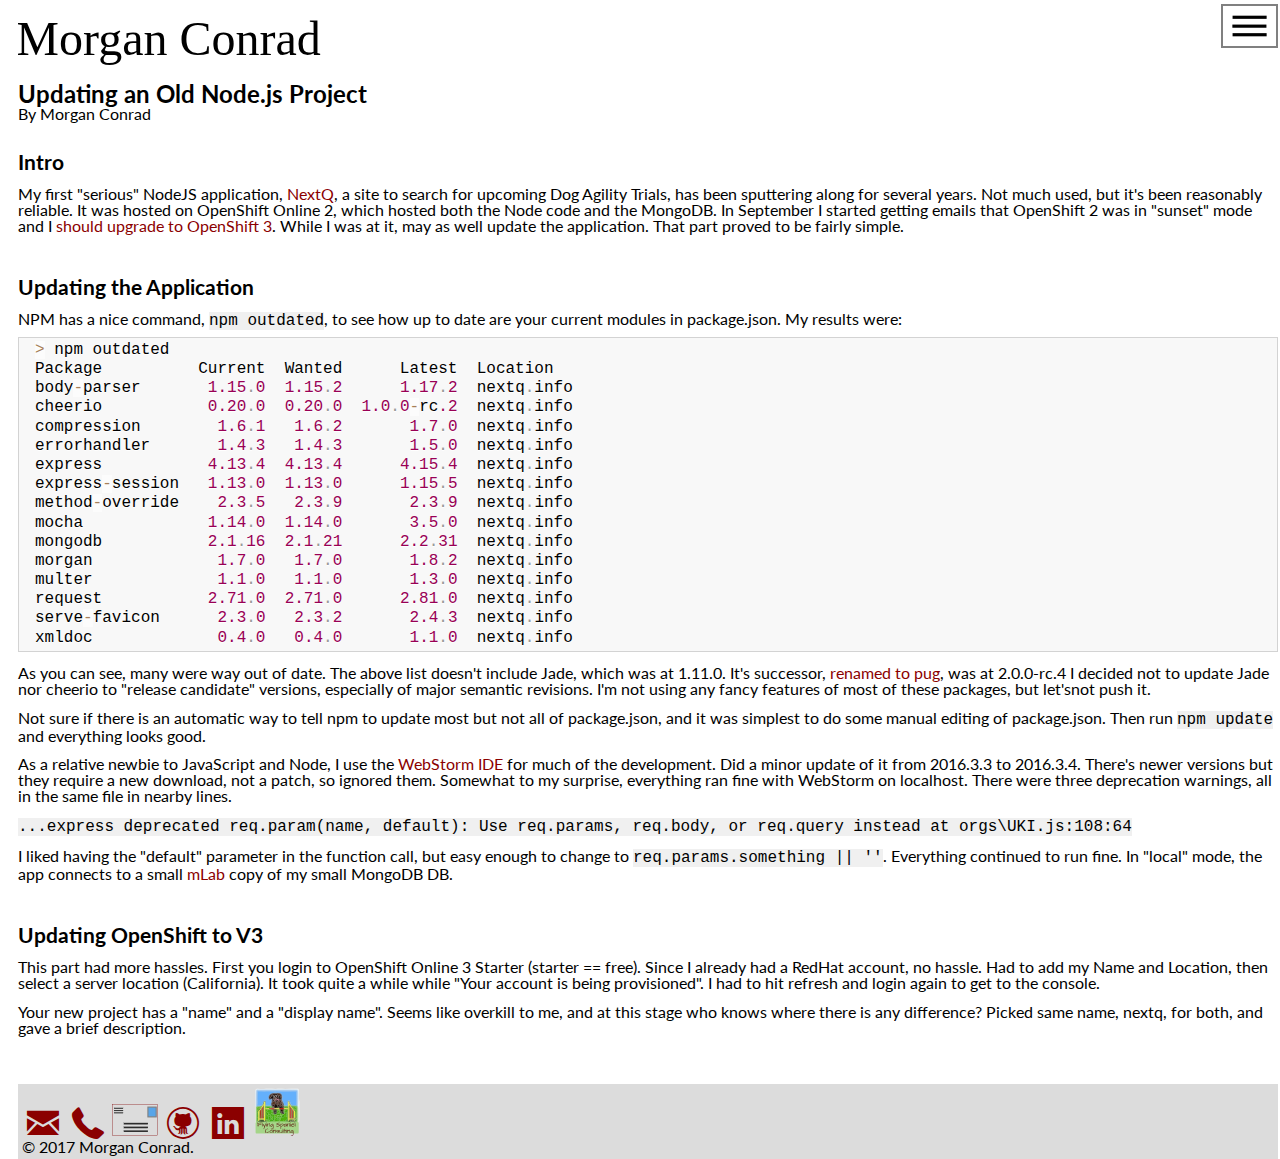
<file: posts/UpdateingAnOldNodeJSProject.html>
<!DOCTYPE html>
<html lang="en">

<head>
<meta charset=utf-8>
    <title>Updating an Old Node.js Project</title>
    <meta name="description" content="Iconic Sail and Sailboats of the Salish Sea">
    <meta name="keywords" content = "Salish Sea, schooner, ketch, yawl">
    <meta name="viewport" content="width=device-width, initial-scale=1.0">
    <meta name="mobile-web-app-capable" content="yes">
    <link rel="apple-touch-icon" sizes="192x192" href="/assets/img/mebyAudi2.png">
    <link rel="icon" sizes="192x192" href="/assets/img/mebyAudi2.png">

    <link rel="stylesheet" href="/assets/elusive_2.0.0/css/elusive-icons.min.css">
    <!--link rel="stylesheet" href="/assets/css/octicons.css" media="screen" title="no title"-->

    <style type="text/css" title="layout" media="screen">
        @import url("/assets/css/mc.css");
        @import url("/assets/css/prism.css");
    </style>
    
    <script>
  (function(i,s,o,g,r,a,m){i['GoogleAnalyticsObject']=r;i[r]=i[r]||function(){
  (i[r].q=i[r].q||[]).push(arguments)},i[r].l=1*new Date();a=s.createElement(o),
  m=s.getElementsByTagName(o)[0];a.async=1;a.src=g;m.parentNode.insertBefore(a,m)
  })(window,document,'script','https://www.google-analytics.com/analytics.js','ga');

  ga('create', 'UA-90305082-1', 'auto');
  ga('send', 'pageview');

  </script>
</head>

<body>

   <header class="mainheader">

      <script src='/assets/js/prism.js'></script>

      <a href="/index.html"><img src="/assets/logo/morganconrad.svg" alt="Home" title="Home"/></a>

      <div class = "dropdown right">
         <img src="/assets/svg/menu.svg" class="dropdown-btn" alt="Menu" title="Menu" height="40"/>
         <div class="dropdown-content">
            <a href="/index.html">Home</a>
            <a href="/index.html#portfolio">Portfolio</a>
            <a href="/index.html#about">About</a>
            <a href="/index.html#contact">Contact</a>
            <a href="/posts.html">Blog</a>
         </div>
      </div>
   </header>

   <main>

      <!--div class="tags">Tags:
      <span><a href="/posts.html">all</a></span>
         <span><a href="/posts.html?tag=JavaScript, NodeJS, OpenShift">JavaScript, NodeJS, OpenShift</a></span>
   </div-->

      <article id="article">
         <h1>Updating an Old Node.js Project</h1>
         <div>By Morgan Conrad</div>
         <br>

         <div>
            <h2 id="intro">Intro</h2>
<p>My first &quot;serious&quot; NodeJS application, <a href="NextQ.info">NextQ</a>, a site to search for upcoming Dog Agility Trials,
has been sputtering along for several years.  Not much used, but it&#39;s been reasonably reliable.
It was hosted on OpenShift Online 2, which hosted both the Node code and the MongoDB.  In September I started getting emails that OpenShift 2 was in &quot;sunset&quot;
mode and I <a href="https://blog.openshift.com/migrate-to-v3-v2-eol/">should upgrade to OpenShift 3</a>.  While I was at it,
may as well update the application.  That part proved to be fairly simple.</p>
<p><br></p>
<h2 id="updating-the-application">Updating the Application</h2>
<p>NPM has a nice command, <code>npm outdated</code>, to see how up to date are your current modules in package.json.  My results were:</p>
<pre><code class="lang-js">&gt; npm outdated
Package          Current  Wanted      Latest  Location
body-parser       1.15.0  1.15.2      1.17.2  nextq.info
cheerio           0.20.0  0.20.0  1.0.0-rc.2  nextq.info
compression        1.6.1   1.6.2       1.7.0  nextq.info
errorhandler       1.4.3   1.4.3       1.5.0  nextq.info
express           4.13.4  4.13.4      4.15.4  nextq.info
express-session   1.13.0  1.13.0      1.15.5  nextq.info
method-override    2.3.5   2.3.9       2.3.9  nextq.info
mocha             1.14.0  1.14.0       3.5.0  nextq.info
mongodb           2.1.16  2.1.21      2.2.31  nextq.info
morgan             1.7.0   1.7.0       1.8.2  nextq.info
multer             1.1.0   1.1.0       1.3.0  nextq.info
request           2.71.0  2.71.0      2.81.0  nextq.info
serve-favicon      2.3.0   2.3.2       2.4.3  nextq.info
xmldoc             0.4.0   0.4.0       1.1.0  nextq.info
</code></pre>
<p>As you can see, many were <strong>way</strong> out of date.  The above list doesn&#39;t include Jade, which was at 1.11.0.
It&#39;s successor, <a href="https://www.npmjs.com/package/pug">renamed to pug</a>, was at 2.0.0-rc.4
I decided not to update Jade nor cheerio to &quot;release candidate&quot; versions, especially of <strong>major</strong> semantic revisions.
I&#39;m not using any fancy features of most of these packages, but let&#39;snot push it.</p>
<p>Not sure if there is an automatic way to tell npm to update most but not all of package.json, and it was simplest
to do some manual editing of package.json.  Then run <code>npm update</code> and everything looks good.</p>
<p>As a relative newbie to JavaScript and Node, I use the <a href="https://www.jetbrains.com/webstorm/">WebStorm IDE</a> for much of the development.
Did a minor update of it from 2016.3.3 to 2016.3.4.  There&#39;s newer versions but they require a new download, not a patch, so ignored them.
Somewhat to my surprise, everything ran fine with WebStorm on <strong>localhost</strong>.  There were three deprecation warnings, all in the same file in nearby lines.</p>
<p><code>...express deprecated req.param(name, default): Use req.params, req.body, or req.query instead at orgs\UKI.js:108:64</code></p>
<p>I liked having the &quot;default&quot; parameter in the function call, but easy enough to change to <code>req.params.something || &#39;&#39;</code>.
Everything continued to run fine.  In &quot;local&quot; mode, the app connects to a small <a href="https://mlab.com/">mLab</a> copy of my small MongoDB DB.</p>
<p><br></p>
<h2 id="updating-openshift-to-v3">Updating OpenShift to V3</h2>
<p>This part had more hassles.  First you login to OpenShift Online 3 Starter (starter == free).  Since I already had a RedHat account, no hassle.  Had to add my Name and Location, then select a server location (California).  It took quite a while while
&quot;Your account is being provisioned&quot;.  I had to hit refresh and login again to get to the console.</p>
<p>Your new project has a &quot;name&quot; and a &quot;display name&quot;.  Seems like overkill to me, and at this stage who knows where there is any difference?  Picked same name, nextq, for both, and gave a brief description.</p>

         </div>
      </article>

   </main>

   <footer id="footer">
<nav>
   <a class="el el-fw el-2x el-envelope" href="mailto:flyingspaniel@gmail.com" title="Email me"></a>
   <a class="el el-fw el-2x el-phone" href="tel:+1-6504409944" title="Phone me"></a>
   <img src="/assets/logo/snailmail.svg" width="46" height="32" alt="US Mail" title="Morgan Conrad&#013;&#010;313 Wilson St.&#013;&#010;Port Townsend WA 98368"/>
   <a href="https://github.com/MorganConrad" class="el el-fw el-2x el-github" title="Github"></a>
   <a href="https://www.linkedin.com/in/morganconrad" class="el el-fw el-2x el-linkedin" title="LinkedIn"></a>
   <a href="https://flyingspaniel.com"><img src="/assets/logo/flyingspaniel.svg" width="48" height="48" alt="Business Web Site" title="Business Web Site"/></a>
  </nav>
   <address>&copy; 2017 Morgan Conrad.</address>
   </footer>
</body>

</html>
</file>
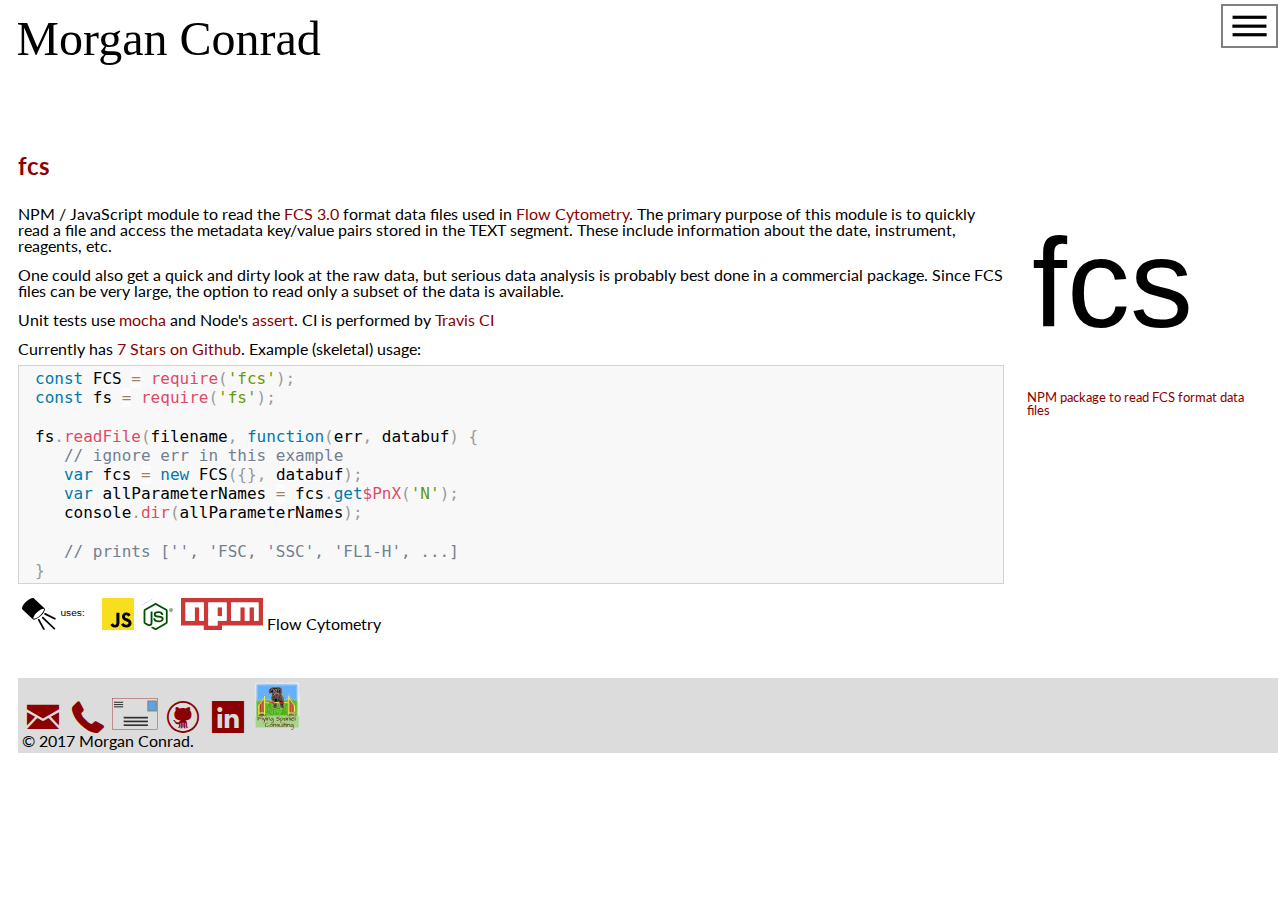
<file: projects/fcs.html>
<!DOCTYPE html>
<html lang="en">

<head>
<meta charset=utf-8>
    <title>fcs</title>
    <meta name="description" content="Iconic Sail and Sailboats of the Salish Sea">
    <meta name="keywords" content = "Salish Sea, schooner, ketch, yawl">
    <meta name="viewport" content="width=device-width, initial-scale=1.0">
    <meta name="mobile-web-app-capable" content="yes">
    <link rel="apple-touch-icon" sizes="192x192" href="/assets/img/mebyAudi2.png">
    <link rel="icon" sizes="192x192" href="/assets/img/mebyAudi2.png">

    <link rel="stylesheet" href="/assets/elusive_2.0.0/css/elusive-icons.min.css">
    <!--link rel="stylesheet" href="/assets/css/octicons.css" media="screen" title="no title"-->

    <style type="text/css" title="layout" media="screen">
        @import url("/assets/css/mc.css");
        @import url("/assets/css/prism.css");
    </style>
    
    <script>
  (function(i,s,o,g,r,a,m){i['GoogleAnalyticsObject']=r;i[r]=i[r]||function(){
  (i[r].q=i[r].q||[]).push(arguments)},i[r].l=1*new Date();a=s.createElement(o),
  m=s.getElementsByTagName(o)[0];a.async=1;a.src=g;m.parentNode.insertBefore(a,m)
  })(window,document,'script','https://www.google-analytics.com/analytics.js','ga');

  ga('create', 'UA-90305082-1', 'auto');
  ga('send', 'pageview');

  </script>
    <link rel="stylesheet" href="/assets/css/project.css">
</head>

<body>

   <header class="mainheader">

      <script src='/assets/js/prism.js'></script>

      <a href="/index.html"><img src="/assets/logo/morganconrad.svg" alt="Home" title="Home"/></a>

      <div class = "dropdown right">
         <img src="/assets/svg/menu.svg" class="dropdown-btn" alt="Menu" title="Menu" height="40"/>
         <div class="dropdown-content">
            <a href="/index.html">Home</a>
            <a href="/index.html#portfolio">Portfolio</a>
            <a href="/index.html#about">About</a>
            <a href="/index.html#contact">Contact</a>
            <a href="/posts.html">Blog</a>
         </div>
      </div>
   </header>

   <main class="project">
<a href="https://www.npmjs.com/package/fcs"><h1 class="spacer">fcs</h1>

<figure id="project-figure">
   <img src="/assets/img/fcs.svg"/>
   <figcaption> NPM package to read FCS format data files </figcaption>
</figure>
</a>

<br>
<p>NPM / JavaScript module to read the <a href="http://isac-net.org/Resources-for-Cytometrists/Data-Standards/Data-File-Standards/Flow-Cytometry-Data-File-Format-Standards.aspx">FCS 3.0</a> format data files used in <a href="https://en.wikipedia.org/wiki/Flow_cytometry">Flow Cytometry</a>.  The primary purpose of this module is to quickly read a file and access the metadata key/value pairs stored in the TEXT segment.  These include information about the date, instrument, reagents, etc.  </p>
<p>One could also get a quick and dirty look at the raw data, but serious data analysis is probably best done in a commercial package.  Since FCS files can be very large, the option to read only a subset of the data is available.</p>
<p>Unit tests use <a href="https://www.npmjs.com/package/mocha">mocha</a> and Node&#39;s <a href="https://nodejs.org/api/assert.html">assert</a>.  CI is performed by <a href="https://travis-ci.org/">Travis CI</a></p>
<p>Currently has <a href="https://github.com/MorganConrad/fcs">7 Stars on Github</a>.  Example (skeletal) usage:</p>
<pre><code class="lang-js">const FCS = require(&#39;fcs&#39;);
const fs = require(&#39;fs&#39;);

fs.readFile(filename, function(err, databuf) {
   // ignore err in this example
   var fcs = new FCS({}, databuf);
   var allParameterNames = fcs.get$PnX(&#39;N&#39;);
   console.dir(allParameterNames);

   // prints [&#39;&#39;, &#39;FSC, &#39;SSC&#39;, &#39;FL1-H&#39;, ...]
}
</code></pre>
<div class="logos">
<img src='/assets/logo/spotlight_uses_32.svg' alt="Uses" title="Technology used"/>
<img src='/assets/logo/JS.svg' alt='JavaScript' title='JavaScript'/>
<img src='/assets/logo/nodejs.svg' alt='nodejs' title='nodejs'/>
<img src='/assets/logo/NPM.svg' alt='NPM' title='NPM'/>
Flow Cytometry
</div>


</main>

<footer id="contact">
<nav>
   <a class="el el-fw el-2x el-envelope" href="mailto:flyingspaniel@gmail.com" title="Email me"></a>
   <a class="el el-fw el-2x el-phone" href="tel:+1-6504409944" title="Phone me"></a>
   <img src="/assets/logo/snailmail.svg" width="46" height="32" alt="US Mail" title="Morgan Conrad&#013;&#010;313 Wilson St.&#013;&#010;Port Townsend WA 98368"/>
   <a href="https://github.com/MorganConrad" class="el el-fw el-2x el-github" title="Github"></a>
   <a href="https://www.linkedin.com/in/morganconrad" class="el el-fw el-2x el-linkedin" title="LinkedIn"></a>
   <a href="https://flyingspaniel.com"><img src="/assets/logo/flyingspaniel.svg" width="48" height="48" alt="Business Web Site" title="Business Web Site"/></a>
  </nav>
   <address>&copy; 2017 Morgan Conrad.</address>
</footer>
</body>
</html>
</file>
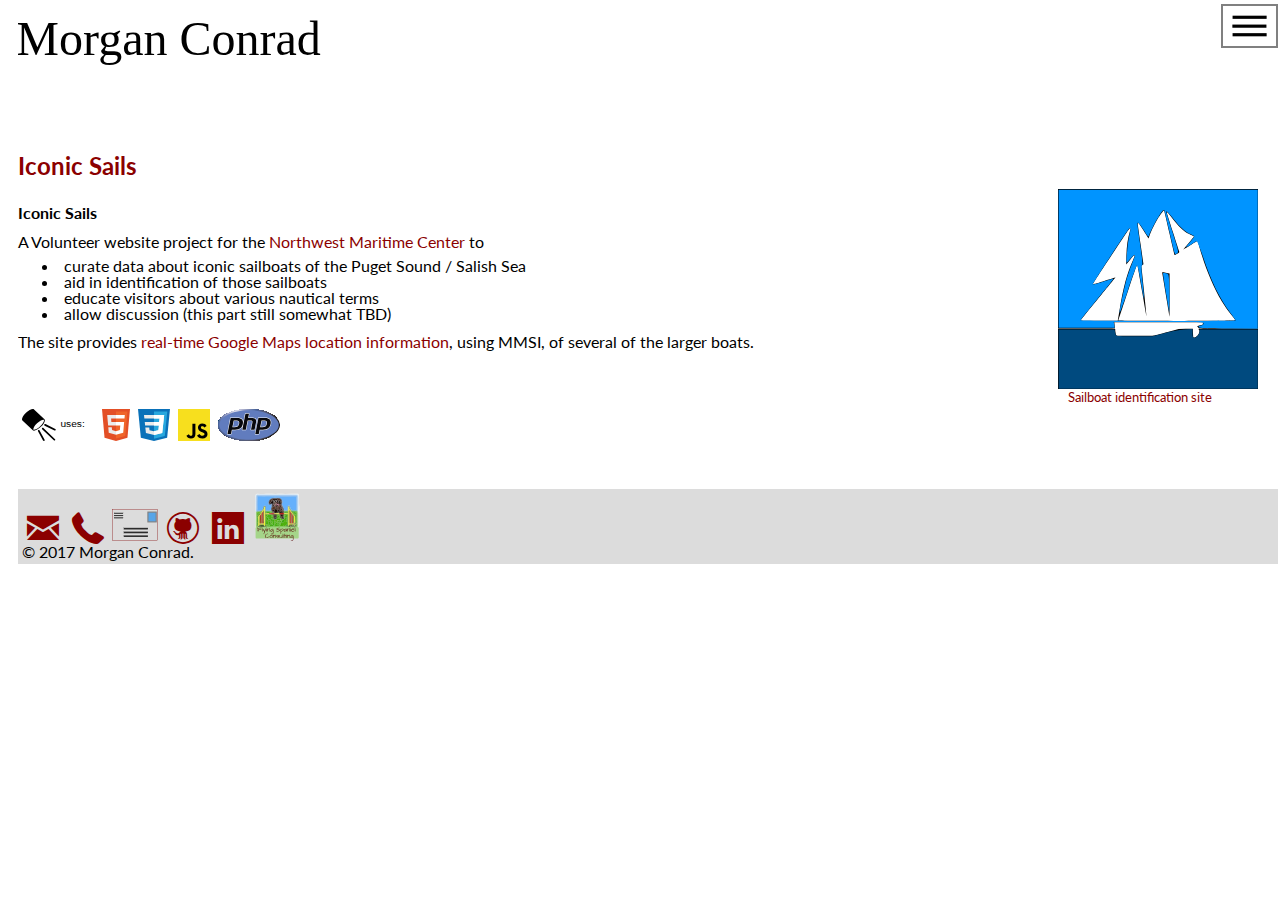
<file: projects/iconicsails.html>
<!DOCTYPE html>
<html lang="en">

<head>
<meta charset=utf-8>
    <title>Iconic Sails</title>
    <meta name="description" content="Iconic Sail and Sailboats of the Salish Sea">
    <meta name="keywords" content = "Salish Sea, schooner, ketch, yawl">
    <meta name="viewport" content="width=device-width, initial-scale=1.0">
    <meta name="mobile-web-app-capable" content="yes">
    <link rel="apple-touch-icon" sizes="192x192" href="/assets/img/mebyAudi2.png">
    <link rel="icon" sizes="192x192" href="/assets/img/mebyAudi2.png">

    <link rel="stylesheet" href="/assets/elusive_2.0.0/css/elusive-icons.min.css">
    <!--link rel="stylesheet" href="/assets/css/octicons.css" media="screen" title="no title"-->

    <style type="text/css" title="layout" media="screen">
        @import url("/assets/css/mc.css");
    </style>
    
    <script>
  (function(i,s,o,g,r,a,m){i['GoogleAnalyticsObject']=r;i[r]=i[r]||function(){
  (i[r].q=i[r].q||[]).push(arguments)},i[r].l=1*new Date();a=s.createElement(o),
  m=s.getElementsByTagName(o)[0];a.async=1;a.src=g;m.parentNode.insertBefore(a,m)
  })(window,document,'script','https://www.google-analytics.com/analytics.js','ga');

  ga('create', 'UA-90305082-1', 'auto');
  ga('send', 'pageview');

  </script>
    <link rel="stylesheet" href="/assets/css/project.css">
</head>

<body>

   <header class="mainheader">


      <a href="/index.html"><img src="/assets/logo/morganconrad.svg" alt="Home" title="Home"/></a>

      <div class = "dropdown right">
         <img src="/assets/svg/menu.svg" class="dropdown-btn" alt="Menu" title="Menu" height="40"/>
         <div class="dropdown-content">
            <a href="/index.html">Home</a>
            <a href="/index.html#portfolio">Portfolio</a>
            <a href="/index.html#about">About</a>
            <a href="/index.html#contact">Contact</a>
            <a href="/posts.html">Blog</a>
         </div>
      </div>
   </header>

   <main class="project">
<a href="http://iconicsails.nwmaritime.org"><h1 class="spacer">Iconic Sails</h1>

<figure id="project-figure">
   <img src="/assets/img/iconicsails.svg"/>
   <figcaption> Sailboat identification site </figcaption>
</figure>
</a>

<br>
<h3 id="iconic-sails">Iconic Sails</h3>
<p>A Volunteer website project for the <a href="http://nwmaritime.org/">Northwest Maritime Center</a> to</p>
<ul>
<li>curate data about iconic sailboats of the Puget Sound / Salish Sea</li>
<li>aid in identification of those sailboats</li>
<li>educate visitors about various nautical terms</li>
<li>allow discussion (this part still somewhat TBD)</li>
</ul>
<p>The site provides <a href="http://iconicsails.nwmaritime.org/locations.html">real-time Google Maps location information</a>, using MMSI, of several of the larger boats.</p>
<p><br><br></p>
<div class="logos">
<img src='/assets/logo/spotlight_uses_32.svg' alt="Uses" title="Technology used"/>
<img src='/assets/logo/HTML5.svg' alt='HTML5' title='HTML5'/>
<img src='/assets/logo/CSS3.svg' alt='CSS3' title='CSS3'/>
<img src='/assets/logo/JS.svg' alt='JavaScript' title='JavaScript'/>
<img src='/assets/logo/PHP.svg' alt='PHP' title='PHP'/>
</div>


</main>

<footer id="contact">
<nav>
   <a class="el el-fw el-2x el-envelope" href="mailto:flyingspaniel@gmail.com" title="Email me"></a>
   <a class="el el-fw el-2x el-phone" href="tel:+1-6504409944" title="Phone me"></a>
   <img src="/assets/logo/snailmail.svg" width="46" height="32" alt="US Mail" title="Morgan Conrad&#013;&#010;313 Wilson St.&#013;&#010;Port Townsend WA 98368"/>
   <a href="https://github.com/MorganConrad" class="el el-fw el-2x el-github" title="Github"></a>
   <a href="https://www.linkedin.com/in/morganconrad" class="el el-fw el-2x el-linkedin" title="LinkedIn"></a>
   <a href="https://flyingspaniel.com"><img src="/assets/logo/flyingspaniel.svg" width="48" height="48" alt="Business Web Site" title="Business Web Site"/></a>
  </nav>
   <address>&copy; 2017 Morgan Conrad.</address>
</footer>
</body>
</html>
</file>
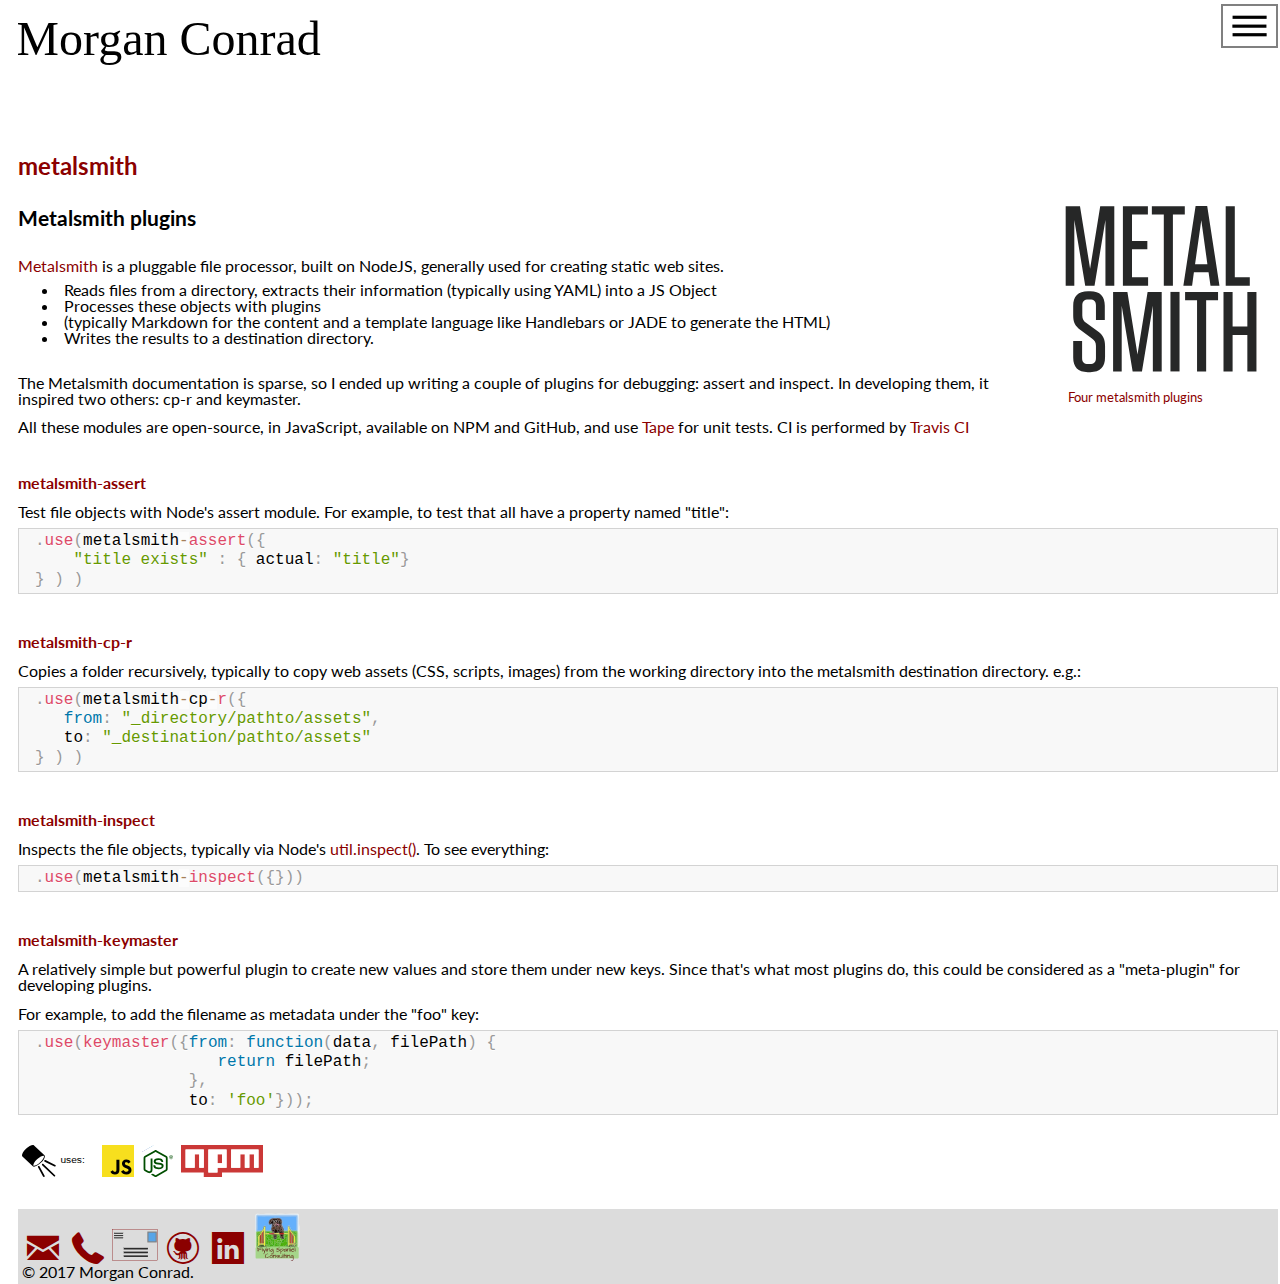
<file: projects/metalsmith.html>
<!DOCTYPE html>
<html lang="en">

<head>
<meta charset=utf-8>
    <title>metalsmith</title>
    <meta name="description" content="Iconic Sail and Sailboats of the Salish Sea">
    <meta name="keywords" content = "Salish Sea, schooner, ketch, yawl">
    <meta name="viewport" content="width=device-width, initial-scale=1.0">
    <meta name="mobile-web-app-capable" content="yes">
    <link rel="apple-touch-icon" sizes="192x192" href="/assets/img/mebyAudi2.png">
    <link rel="icon" sizes="192x192" href="/assets/img/mebyAudi2.png">

    <link rel="stylesheet" href="/assets/elusive_2.0.0/css/elusive-icons.min.css">
    <!--link rel="stylesheet" href="/assets/css/octicons.css" media="screen" title="no title"-->

    <style type="text/css" title="layout" media="screen">
        @import url("/assets/css/mc.css");
        @import url("/assets/css/prism.css");
    </style>
    
    <script>
  (function(i,s,o,g,r,a,m){i['GoogleAnalyticsObject']=r;i[r]=i[r]||function(){
  (i[r].q=i[r].q||[]).push(arguments)},i[r].l=1*new Date();a=s.createElement(o),
  m=s.getElementsByTagName(o)[0];a.async=1;a.src=g;m.parentNode.insertBefore(a,m)
  })(window,document,'script','https://www.google-analytics.com/analytics.js','ga');

  ga('create', 'UA-90305082-1', 'auto');
  ga('send', 'pageview');

  </script>
    <link rel="stylesheet" href="/assets/css/project.css">
</head>

<body>

   <header class="mainheader">

      <script src='/assets/js/prism.js'></script>

      <a href="/index.html"><img src="/assets/logo/morganconrad.svg" alt="Home" title="Home"/></a>

      <div class = "dropdown right">
         <img src="/assets/svg/menu.svg" class="dropdown-btn" alt="Menu" title="Menu" height="40"/>
         <div class="dropdown-content">
            <a href="/index.html">Home</a>
            <a href="/index.html#portfolio">Portfolio</a>
            <a href="/index.html#about">About</a>
            <a href="/index.html#contact">Contact</a>
            <a href="/posts.html">Blog</a>
         </div>
      </div>
   </header>

   <main class="project">
<a href="https://www.npmjs.com/package/fcs"><h1 class="spacer">metalsmith</h1>

<figure id="project-figure">
   <img src="/assets/img/metalsmithlogo.svg"/>
   <figcaption> Four metalsmith plugins </figcaption>
</figure>
</a>

<br>
<h2 id="metalsmith-plugins">Metalsmith plugins</h2>
<p><br><a href="http://www.metalsmith.io/">Metalsmith</a> is a pluggable file processor, built on NodeJS, generally used for creating static web sites.</p>
<ul>
<li>Reads files from a directory, extracts their information (typically using YAML) into a JS Object</li>
<li>Processes these objects with plugins</li>
<li>(typically Markdown for the content and a template language like Handlebars or JADE to generate the HTML)</li>
<li>Writes the results to a destination directory.</li>
</ul>
<p><br>
The Metalsmith documentation is sparse, so I ended up writing a couple of plugins for debugging:  <strong>assert</strong> and <strong>inspect</strong>.  In developing them, it inspired two others: <strong>cp-r</strong> and <strong>keymaster</strong>.</p>
<p>All these modules are open-source, in JavaScript, available on NPM and GitHub, and use <a href="https://github.com/substack/tape">Tape</a> for unit tests.  CI is performed by <a href="https://travis-ci.org/">Travis CI</a></p>
<p><br class="clearboth"></p>
<h3 id="-metalsmith-assert-https-www-npmjs-com-package-metalsmith-assert-"><a href="https://www.npmjs.com/package/metalsmith-assert">metalsmith-assert</a></h3>
<p>Test file objects with Node&#39;s assert module.  For example, to test that all have a property named &quot;title&quot;:</p>
<pre><code class="lang-javascript">.use(metalsmith-assert({
    &quot;title exists&quot; : { actual: &quot;title&quot;}
} ) )
</code></pre>
<p><br></p>
<h3 id="-metalsmith-cp-r-https-www-npmjs-com-package-metalsmith-cp-r-"><a href="https://www.npmjs.com/package/metalsmith-cp-r">metalsmith-cp-r</a></h3>
<p>Copies a folder recursively, typically to copy web assets (CSS, scripts, images) from the working directory into the metalsmith destination directory.  e.g.:</p>
<pre><code class="lang-javascript">.use(metalsmith-cp-r({
   from: &quot;_directory/pathto/assets&quot;,
   to: &quot;_destination/pathto/assets&quot;
} ) )
</code></pre>
<p><br></p>
<h3 id="-metalsmith-inspect-https-www-npmjs-com-package-metalsmith-inspect-"><a href="https://www.npmjs.com/package/metalsmith-inspect">metalsmith-inspect</a></h3>
<p>Inspects the file objects, typically via Node&#39;s <a href="https://nodejs.org/api/util.html#util_util_inspect_object_options">util.inspect()</a>.  To see everything:</p>
<pre><code class="lang-javascript">.use(metalsmith-inspect({}))
</code></pre>
<p><br></p>
<h3 id="-metalsmith-keymaster-https-www-npmjs-com-package-metalsmith-keymaster-"><a href="https://www.npmjs.com/package/metalsmith-keymaster">metalsmith-keymaster</a></h3>
<p>A relatively simple but powerful plugin to create new values and store them under new keys.  Since that&#39;s what <em>most</em> plugins do, this could be considered as a &quot;meta-plugin&quot; for developing plugins.</p>
<p>For example, to add the filename as metadata under the &quot;foo&quot; key:</p>
<pre><code class="lang-javascript">.use(keymaster({from: function(data, filePath) {
                   return filePath;
                },
                to: &#39;foo&#39;}));
</code></pre>
<div class="logos"><br><img src='/assets/logo/spotlight_uses_32.svg' alt="Uses" title="Technology used"/>
<img src='/assets/logo/JS.svg' alt='JavaScript' title='JavaScript'/>
<img src='/assets/logo/nodejs.svg' alt='nodejs' title='nodejs'/>
<img src='/assets/logo/NPM.svg' alt='NPM' title='NPM'/>
</div>


</main>

<footer id="contact">
<nav>
   <a class="el el-fw el-2x el-envelope" href="mailto:flyingspaniel@gmail.com" title="Email me"></a>
   <a class="el el-fw el-2x el-phone" href="tel:+1-6504409944" title="Phone me"></a>
   <img src="/assets/logo/snailmail.svg" width="46" height="32" alt="US Mail" title="Morgan Conrad&#013;&#010;313 Wilson St.&#013;&#010;Port Townsend WA 98368"/>
   <a href="https://github.com/MorganConrad" class="el el-fw el-2x el-github" title="Github"></a>
   <a href="https://www.linkedin.com/in/morganconrad" class="el el-fw el-2x el-linkedin" title="LinkedIn"></a>
   <a href="https://flyingspaniel.com"><img src="/assets/logo/flyingspaniel.svg" width="48" height="48" alt="Business Web Site" title="Business Web Site"/></a>
  </nav>
   <address>&copy; 2017 Morgan Conrad.</address>
</footer>
</body>
</html>
</file>
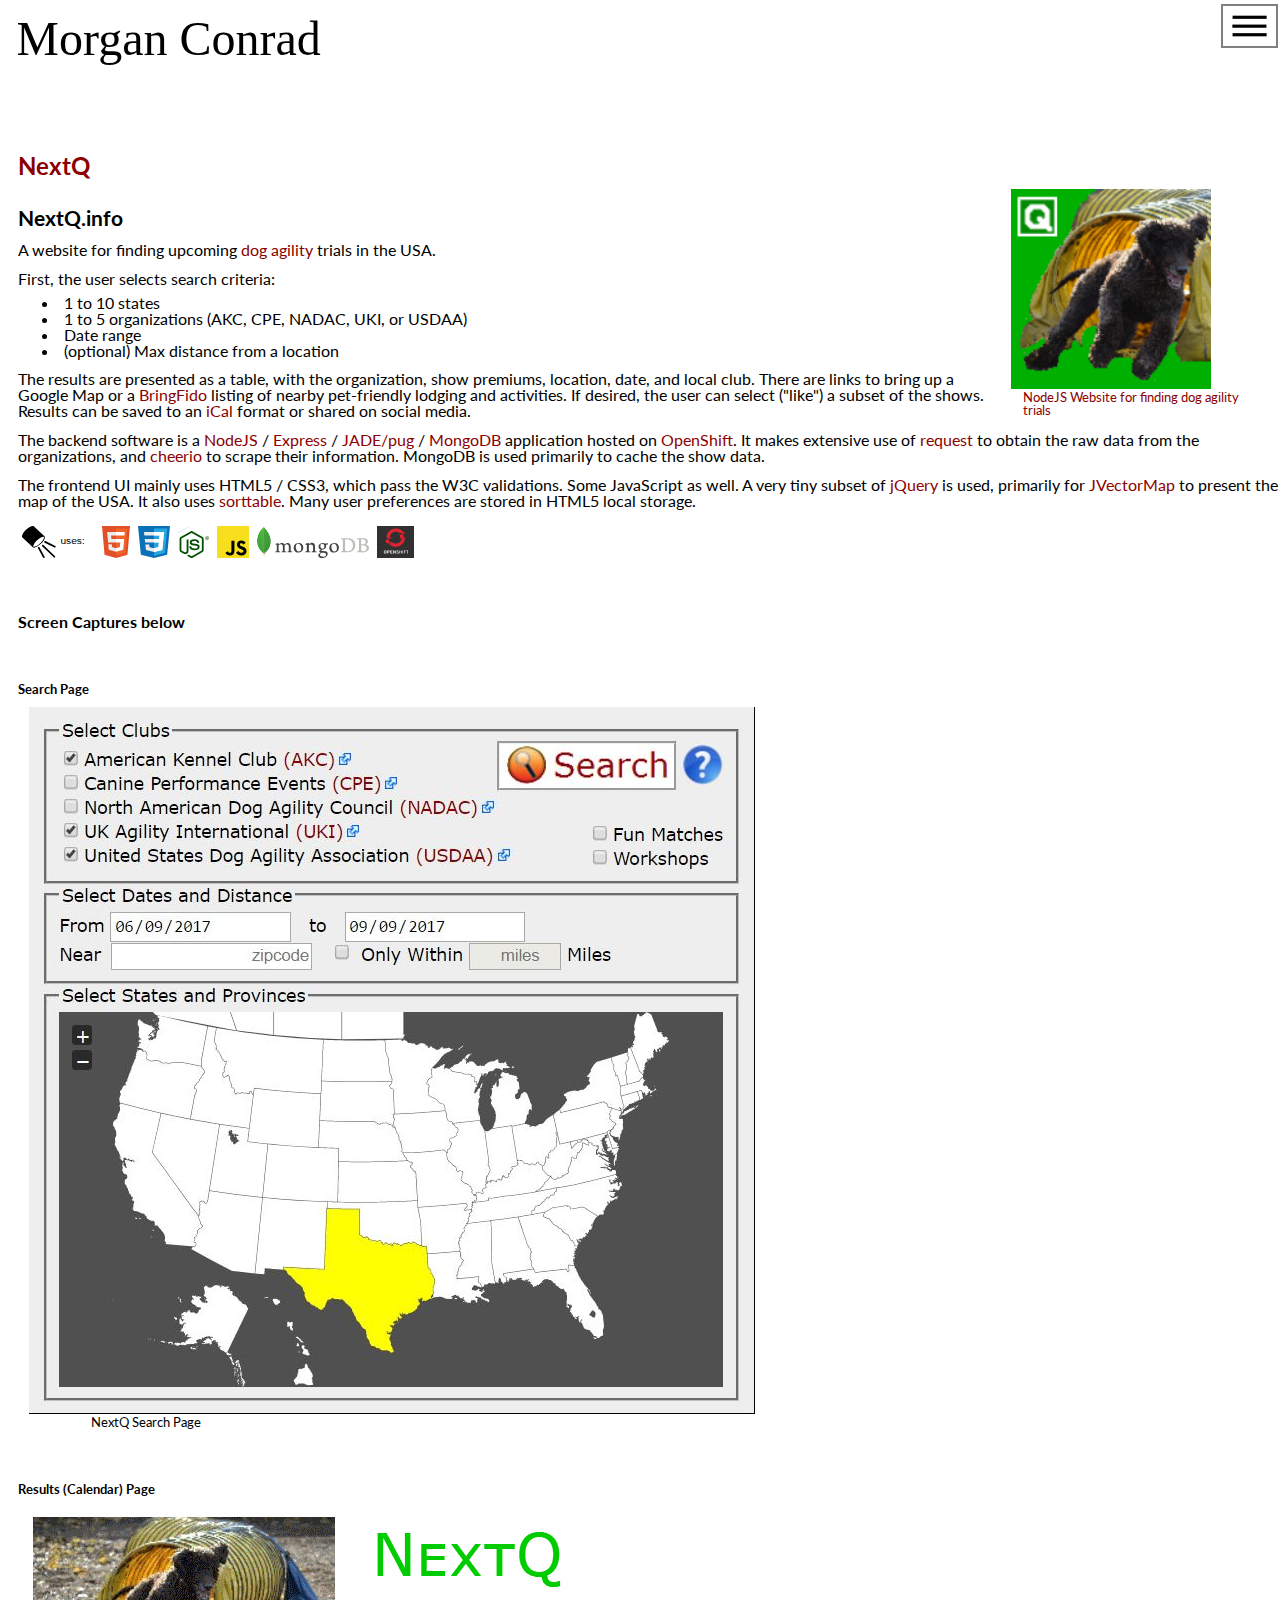
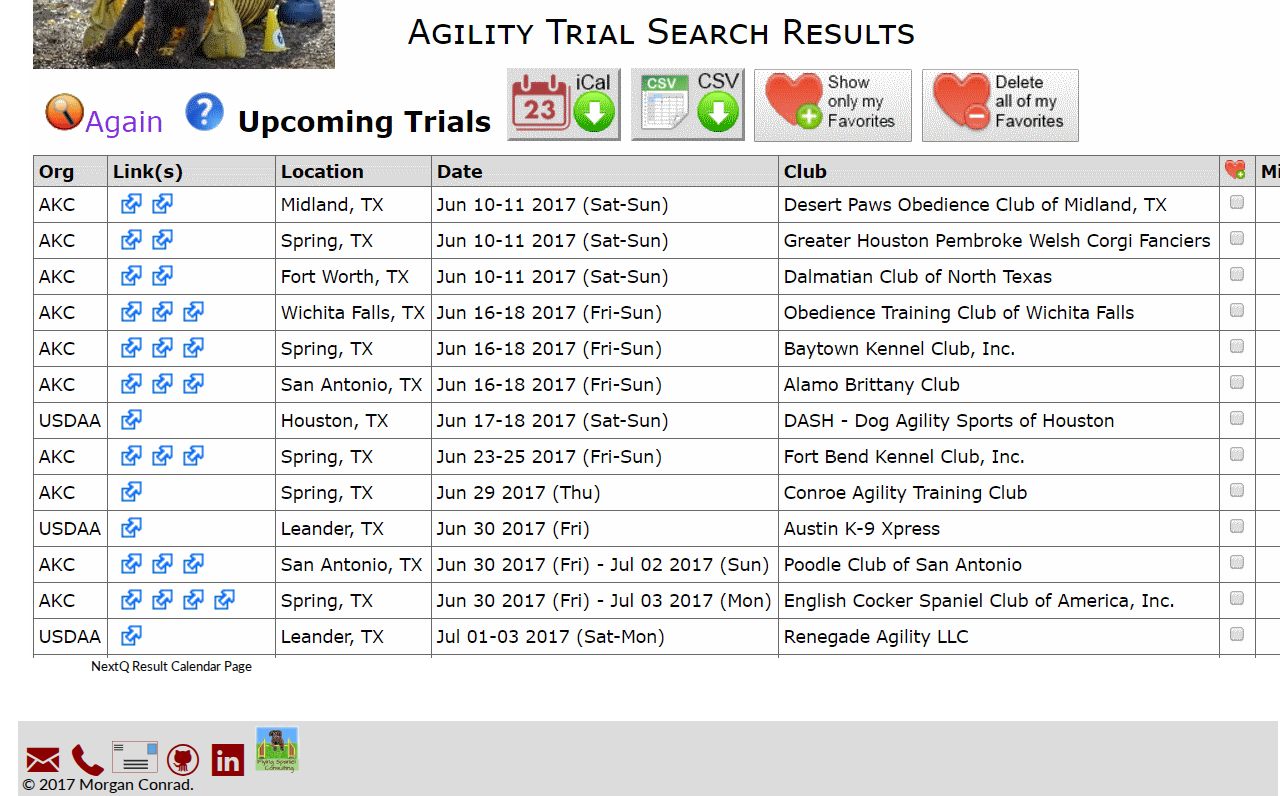
<file: projects/nextq.html>
<!DOCTYPE html>
<html lang="en">

<head>
<meta charset=utf-8>
    <title>NextQ</title>
    <meta name="description" content="Iconic Sail and Sailboats of the Salish Sea">
    <meta name="keywords" content = "Salish Sea, schooner, ketch, yawl">
    <meta name="viewport" content="width=device-width, initial-scale=1.0">
    <meta name="mobile-web-app-capable" content="yes">
    <link rel="apple-touch-icon" sizes="192x192" href="/assets/img/mebyAudi2.png">
    <link rel="icon" sizes="192x192" href="/assets/img/mebyAudi2.png">

    <link rel="stylesheet" href="/assets/elusive_2.0.0/css/elusive-icons.min.css">
    <!--link rel="stylesheet" href="/assets/css/octicons.css" media="screen" title="no title"-->

    <style type="text/css" title="layout" media="screen">
        @import url("/assets/css/mc.css");
    </style>
    
    <script>
  (function(i,s,o,g,r,a,m){i['GoogleAnalyticsObject']=r;i[r]=i[r]||function(){
  (i[r].q=i[r].q||[]).push(arguments)},i[r].l=1*new Date();a=s.createElement(o),
  m=s.getElementsByTagName(o)[0];a.async=1;a.src=g;m.parentNode.insertBefore(a,m)
  })(window,document,'script','https://www.google-analytics.com/analytics.js','ga');

  ga('create', 'UA-90305082-1', 'auto');
  ga('send', 'pageview');

  </script>
    <link rel="stylesheet" href="/assets/css/project.css">
</head>

<body>

   <header class="mainheader">


      <a href="/index.html"><img src="/assets/logo/morganconrad.svg" alt="Home" title="Home"/></a>

      <div class = "dropdown right">
         <img src="/assets/svg/menu.svg" class="dropdown-btn" alt="Menu" title="Menu" height="40"/>
         <div class="dropdown-content">
            <a href="/index.html">Home</a>
            <a href="/index.html#portfolio">Portfolio</a>
            <a href="/index.html#about">About</a>
            <a href="/index.html#contact">Contact</a>
            <a href="/posts.html">Blog</a>
         </div>
      </div>
   </header>

   <main class="project">
<a href="http://www.nextq.info/"><h1 class="spacer">NextQ</h1>

<figure id="project-figure">
   <img src="/assets/img/nextq.png"/>
   <figcaption> NodeJS Website for finding dog agility trials </figcaption>
</figure>
</a>

<br>
<h2 id="nextq-info">NextQ.info</h2>
<p>A website for finding upcoming <a href="https://en.wikipedia.org/wiki/Dog_agility">dog agility</a> trials in the USA.</p>
<p>First, the user selects search criteria:</p>
<ul>
<li>1 to 10 states</li>
<li>1 to 5 organizations (AKC, CPE, NADAC, UKI, or USDAA)</li>
<li>Date range</li>
<li>(optional) Max distance from a location</li>
</ul>
<p>The results are presented as a table, with the organization, show premiums, location, date, and local club.  There are links to bring up a Google Map or a <a href="https://www.bringfido.com/">BringFido</a> listing of nearby pet-friendly lodging and activities.  If desired, the user can select (&quot;like&quot;) a subset of the shows.  Results can be saved to an <a href="https://en.wikipedia.org/wiki/ICalendar">iCal</a> format or shared on social media.</p>
<p>The backend software is a <a href="https://nodejs.org">NodeJS</a> / <a href="http://expressjs.com/">Express</a> / <a href="https://www.npmjs.com/package/jade">JADE/pug</a> / <a href="https://www.mongodb.com/">MongoDB</a> application hosted on <a href="https://www.openshift.com/">OpenShift</a>.  It makes extensive use of <a href="https://www.npmjs.com/package/request">request</a> to obtain the raw data from the organizations, and <a href="https://cheerio.js.org/">cheerio</a> to scrape their information.  MongoDB is used primarily to cache the show data.</p>
<p>The frontend UI mainly uses HTML5 / CSS3, which pass the W3C validations.  Some JavaScript as well.  A very tiny subset of <a href="https://jquery.com/">jQuery</a> is used, primarily for <a href="http://jvectormap.com/">JVectorMap</a> to present the map of the USA.  It also uses <a href="http://www.kryogenix.org/code/browser/sorttable/">sorttable</a>.  Many user preferences are stored in HTML5 local storage.</p>
<p><p></p>
<div class="logos">
<img src='/assets/logo/spotlight_uses_32.svg' alt="Uses" title="Technology used"/>
<img src='/assets/logo/HTML5.svg' alt='HTML5' title='HTML5'/>
<img src='/assets/logo/CSS3.svg' alt='CSS3' title='CSS3'/>
<img src='/assets/logo/nodejs.svg' alt= 'nodejs' title='nodejs'/>
<img src='/assets/logo/JS.svg' alt='JavaScript' title='JavaScript'/>
<img src='/assets/logo/mongoDB.svg' alt='mongoDB' title='mongoDB'/>
<img src='/assets/logo/openshift32.png' alt='OpenShift' title='OpenShift'/>
</div>

<p><br><br></p>
<h3 id="screen-captures-below">Screen Captures below</h3>
<p><br><br></p>
<h4 id="search-page">Search Page</h4>
<figure>
  <img src='/assets/img/NextQ_Search.jpg' alt='Search Page' title='Search Page'/>
  <figcaption>NextQ Search Page</figcaption>
</figure>

<p><br><br></p>
<h4 id="results-calendar-page">Results (Calendar) Page</h4>
<figure>
  <img src='/assets/img/NextQ_Calendar.png' alt='Calendar Page' title='Calendar Page'/>
  <figcaption>NextQ Result Calendar Page</figcaption>
</figure>


</main>

<footer id="contact">
<nav>
   <a class="el el-fw el-2x el-envelope" href="mailto:flyingspaniel@gmail.com" title="Email me"></a>
   <a class="el el-fw el-2x el-phone" href="tel:+1-6504409944" title="Phone me"></a>
   <img src="/assets/logo/snailmail.svg" width="46" height="32" alt="US Mail" title="Morgan Conrad&#013;&#010;313 Wilson St.&#013;&#010;Port Townsend WA 98368"/>
   <a href="https://github.com/MorganConrad" class="el el-fw el-2x el-github" title="Github"></a>
   <a href="https://www.linkedin.com/in/morganconrad" class="el el-fw el-2x el-linkedin" title="LinkedIn"></a>
   <a href="https://flyingspaniel.com"><img src="/assets/logo/flyingspaniel.svg" width="48" height="48" alt="Business Web Site" title="Business Web Site"/></a>
  </nav>
   <address>&copy; 2017 Morgan Conrad.</address>
</footer>
</body>
</html>
</file>
<file: assets/css/portfolio.css>
/* see https://webdesign.tutsplus.com/tutorials/build-a-responsive-filterable-portfolio-with-css3-twists--webdesign-8996 */

.container {
    width: 960px;
    margin: 10px auto;
    -webkit-transform: translateZ(0);
}

.portfolio {
    margin: 20px 0;
}

nav#portfolio-select {
   display: inline-block;
   margin-bottom: 20px;
}

nav#portfolio-select h2 {
   display: inline-block;
   margin-bottom: 5px;
   margin-right: 20px;
}

nav#portfolio-select ul {
   display: inline;
    cursor: pointer;
    margin-right: 10px;
    color: #666;
}

nav#portfolio-select li {
   display: inline;
}

nav#portfolio-select li:hover {
    color: darkred;
}

article.project {
   margin: 0;
   width: 600px;
   height: 210px;
   border: 1px solid black;
   display: inline-block;
   float: left;
}

figure.project-figure {
    margin: 0px;
    width: 200px;
    height: 240px;
    position: relative;
    top: 5px; left: 5px;
    padding: 0 !important;
    display: inline-block;
}

section.project-desc {
   position: relative;
   left: 20px;
   width: 360px;
   top: -20px;
   display: inline-block;
}

section.project-desc ul {
   list-style: inside;
   margin-top: 8px;
   margin-left: 8px;
}

.project-figure img {
    height: auto;
    width: 200px;
}

div.logos {
   height: 36px;
   margin-top: 10px;

}

div.logos img {
   height: 32px;
   margin-top: 4px;
   margin-left:4px;
}
</file>
<file: assets/css/project.css>
#project-figure {
   float: right;
   margin-right: 20px;
}

#project-figure img {
   width: 200px;
   height: 200px;
}

.project ul {
   list-style: inside;
   margin-top: 8px;
   margin-left: 8px;
}

div.logos {
   height: 36px;
   margin-top: 10px;

}

div.logos img {
   height: 32px;
   margin-top: 4px;
   margin-left:4px;
}
</file>
<file: assets/elusive_2.0.0/css/elusive-icons.min.css>
/*!
 *  Elusive Icons 2.0.0 by @ReduxFramework - http://elusiveicons.com - @reduxframework
 *  License - http://elusiveicons.com/license (Font: SIL OFL 1.1, CSS: MIT License)
 */@font-face{font-family:'Elusive-Icons';src:url('../fonts/elusiveicons-webfont.eot?v=2.0.0');src:url('../fonts/elusiveicons-webfont.eot?#iefix&v=2.0.0') format('embedded-opentype'),url('../fonts/elusiveicons-webfont.woff?v=2.0.0') format('woff'),url('../fonts/elusiveicons-webfont.ttf?v=2.0.0') format('truetype'),url('../fonts/elusiveicons-webfont.svg?v=2.0.0#elusiveiconsregular') format('svg');font-weight:normal;font-style:normal}.el{display:inline-block;font:normal normal normal 14px/1 'Elusive-Icons';font-size:inherit;text-rendering:auto;-webkit-font-smoothing:antialiased;-moz-osx-font-smoothing:grayscale;transform:translate(0, 0)}.el-lg{font-size:1.33333333em;line-height:.75em;vertical-align:-15%}.el-2x{font-size:2em}.el-3x{font-size:3em}.el-4x{font-size:4em}.el-5x{font-size:5em}.el-fw{width:1.28571429em;text-align:center}.el-ul{padding-left:0;margin-left:2.14285714em;list-style-type:none}.el-ul>li{position:relative}.el-li{position:absolute;left:-2.14285714em;width:2.14285714em;top:.14285714em;text-align:center}.el-li.el-lg{left:-1.85714286em}.el-border{padding:.2em .25em .15em;border:solid .08em #eee;border-radius:.1em}.pull-right{float:right}.pull-left{float:left}.el.pull-left{margin-right:.3em}.el.pull-right{margin-left:.3em}.el-spin{-webkit-animation:el-spin 2s infinite linear;animation:el-spin 2s infinite linear}.el-pulse{-webkit-animation:el-spin 1s infinite steps(8);animation:el-spin 1s infinite steps(8)}@-webkit-keyframes el-spin{0%{-webkit-transform:rotate(0deg);transform:rotate(0deg)}100%{-webkit-transform:rotate(359deg);transform:rotate(359deg)}}@keyframes el-spin{0%{-webkit-transform:rotate(0deg);transform:rotate(0deg)}100%{-webkit-transform:rotate(359deg);transform:rotate(359deg)}}.el-rotate-90{filter:progid:DXImageTransform.Microsoft.BasicImage(rotation=1);-webkit-transform:rotate(90deg);-ms-transform:rotate(90deg);transform:rotate(90deg)}.el-rotate-180{filter:progid:DXImageTransform.Microsoft.BasicImage(rotation=2);-webkit-transform:rotate(180deg);-ms-transform:rotate(180deg);transform:rotate(180deg)}.el-rotate-270{filter:progid:DXImageTransform.Microsoft.BasicImage(rotation=3);-webkit-transform:rotate(270deg);-ms-transform:rotate(270deg);transform:rotate(270deg)}.el-flip-horizontal{filter:progid:DXImageTransform.Microsoft.BasicImage(rotation=0, mirror=1);-webkit-transform:scale(-1, 1);-ms-transform:scale(-1, 1);transform:scale(-1, 1)}.el-flip-vertical{filter:progid:DXImageTransform.Microsoft.BasicImage(rotation=2, mirror=1);-webkit-transform:scale(1, -1);-ms-transform:scale(1, -1);transform:scale(1, -1)}:root .el-rotate-90,:root .el-rotate-180,:root .el-rotate-270,:root .el-flip-horizontal,:root .el-flip-vertical{filter:none}.el-stack{position:relative;display:inline-block;width:2em;height:2em;line-height:2em;vertical-align:middle}.el-stack-1x,.el-stack-2x{position:absolute;left:0;width:100%;text-align:center}.el-stack-1x{line-height:inherit}.el-stack-2x{font-size:2em}.el-inverse{color:#fff}.el-address-book-alt:before{content:"\f101"}.el-address-book:before{content:"\f102"}.el-adjust-alt:before{content:"\f103"}.el-adjust:before{content:"\f104"}.el-adult:before{content:"\f105"}.el-align-center:before{content:"\f106"}.el-align-justify:before{content:"\f107"}.el-align-left:before{content:"\f108"}.el-align-right:before{content:"\f109"}.el-arrow-down:before{content:"\f10a"}.el-arrow-left:before{content:"\f10b"}.el-arrow-right:before{content:"\f10c"}.el-arrow-up:before{content:"\f10d"}.el-asl:before{content:"\f10e"}.el-asterisk:before{content:"\f10f"}.el-backward:before{content:"\f110"}.el-ban-circle:before{content:"\f111"}.el-barcode:before{content:"\f112"}.el-behance:before{content:"\f113"}.el-bell:before{content:"\f114"}.el-blind:before{content:"\f115"}.el-blogger:before{content:"\f116"}.el-bold:before{content:"\f117"}.el-book:before{content:"\f118"}.el-bookmark-empty:before{content:"\f119"}.el-bookmark:before{content:"\f11a"}.el-braille:before{content:"\f11b"}.el-briefcase:before{content:"\f11c"}.el-broom:before{content:"\f11d"}.el-brush:before{content:"\f11e"}.el-bulb:before{content:"\f11f"}.el-bullhorn:before{content:"\f120"}.el-calendar-sign:before{content:"\f121"}.el-calendar:before{content:"\f122"}.el-camera:before{content:"\f123"}.el-car:before{content:"\f124"}.el-caret-down:before{content:"\f125"}.el-caret-left:before{content:"\f126"}.el-caret-right:before{content:"\f127"}.el-caret-up:before{content:"\f128"}.el-cc:before{content:"\f129"}.el-certificate:before{content:"\f12a"}.el-check-empty:before{content:"\f12b"}.el-check:before{content:"\f12c"}.el-chevron-down:before{content:"\f12d"}.el-chevron-left:before{content:"\f12e"}.el-chevron-right:before{content:"\f12f"}.el-chevron-up:before{content:"\f130"}.el-child:before{content:"\f131"}.el-circle-arrow-down:before{content:"\f132"}.el-circle-arrow-left:before{content:"\f133"}.el-circle-arrow-right:before{content:"\f134"}.el-circle-arrow-up:before{content:"\f135"}.el-cloud-alt:before{content:"\f136"}.el-cloud:before{content:"\f137"}.el-cog-alt:before{content:"\f138"}.el-cog:before{content:"\f139"}.el-cogs:before{content:"\f13a"}.el-comment-alt:before{content:"\f13b"}.el-comment:before{content:"\f13c"}.el-compass-alt:before{content:"\f13d"}.el-compass:before{content:"\f13e"}.el-credit-card:before{content:"\f13f"}.el-css:before{content:"\f140"}.el-dashboard:before{content:"\f141"}.el-delicious:before{content:"\f142"}.el-deviantart:before{content:"\f143"}.el-digg:before{content:"\f144"}.el-download-alt:before{content:"\f145"}.el-download:before{content:"\f146"}.el-dribbble:before{content:"\f147"}.el-edit:before{content:"\f148"}.el-eject:before{content:"\f149"}.el-envelope-alt:before{content:"\f14a"}.el-envelope:before{content:"\f14b"}.el-error-alt:before{content:"\f14c"}.el-error:before{content:"\f14d"}.el-eur:before{content:"\f14e"}.el-exclamation-sign:before{content:"\f14f"}.el-eye-close:before{content:"\f150"}.el-eye-open:before{content:"\f151"}.el-facebook:before{content:"\f152"}.el-facetime-video:before{content:"\f153"}.el-fast-backward:before{content:"\f154"}.el-fast-forward:before{content:"\f155"}.el-female:before{content:"\f156"}.el-file-alt:before{content:"\f157"}.el-file-edit-alt:before{content:"\f158"}.el-file-edit:before{content:"\f159"}.el-file-new-alt:before{content:"\f15a"}.el-file-new:before{content:"\f15b"}.el-file:before{content:"\f15c"}.el-film:before{content:"\f15d"}.el-filter:before{content:"\f15e"}.el-fire:before{content:"\f15f"}.el-flag-alt:before{content:"\f160"}.el-flag:before{content:"\f161"}.el-flickr:before{content:"\f162"}.el-folder-close:before{content:"\f163"}.el-folder-open:before{content:"\f164"}.el-folder-sign:before{content:"\f165"}.el-folder:before{content:"\f166"}.el-font:before{content:"\f167"}.el-fontsize:before{content:"\f168"}.el-fork:before{content:"\f169"}.el-forward-alt:before{content:"\f16a"}.el-forward:before{content:"\f16b"}.el-foursquare:before{content:"\f16c"}.el-friendfeed-rect:before{content:"\f16d"}.el-friendfeed:before{content:"\f16e"}.el-fullscreen:before{content:"\f16f"}.el-gbp:before{content:"\f170"}.el-gift:before{content:"\f171"}.el-github-text:before{content:"\f172"}.el-github:before{content:"\f173"}.el-glass:before{content:"\f174"}.el-glasses:before{content:"\f175"}.el-globe-alt:before{content:"\f176"}.el-globe:before{content:"\f177"}.el-googleplus:before{content:"\f178"}.el-graph-alt:before{content:"\f179"}.el-graph:before{content:"\f17a"}.el-group-alt:before{content:"\f17b"}.el-group:before{content:"\f17c"}.el-guidedog:before{content:"\f17d"}.el-hand-down:before{content:"\f17e"}.el-hand-left:before{content:"\f17f"}.el-hand-right:before{content:"\f180"}.el-hand-up:before{content:"\f181"}.el-hdd:before{content:"\f182"}.el-headphones:before{content:"\f183"}.el-hearing-impaired:before{content:"\f184"}.el-heart-alt:before{content:"\f185"}.el-heart-empty:before{content:"\f186"}.el-heart:before{content:"\f187"}.el-home-alt:before{content:"\f188"}.el-home:before{content:"\f189"}.el-hourglass:before{content:"\f18a"}.el-idea-alt:before{content:"\f18b"}.el-idea:before{content:"\f18c"}.el-inbox-alt:before{content:"\f18d"}.el-inbox-box:before{content:"\f18e"}.el-inbox:before{content:"\f18f"}.el-indent-left:before{content:"\f190"}.el-indent-right:before{content:"\f191"}.el-info-circle:before{content:"\f192"}.el-instagram:before{content:"\f193"}.el-iphone-home:before{content:"\f194"}.el-italic:before{content:"\f195"}.el-key:before{content:"\f196"}.el-laptop-alt:before{content:"\f197"}.el-laptop:before{content:"\f198"}.el-lastfm:before{content:"\f199"}.el-leaf:before{content:"\f19a"}.el-lines:before{content:"\f19b"}.el-link:before{content:"\f19c"}.el-linkedin:before{content:"\f19d"}.el-list-alt:before{content:"\f19e"}.el-list:before{content:"\f19f"}.el-livejournal:before{content:"\f1a0"}.el-lock-alt:before{content:"\f1a1"}.el-lock:before{content:"\f1a2"}.el-magic:before{content:"\f1a3"}.el-magnet:before{content:"\f1a4"}.el-male:before{content:"\f1a5"}.el-map-marker-alt:before{content:"\f1a6"}.el-map-marker:before{content:"\f1a7"}.el-mic-alt:before{content:"\f1a8"}.el-mic:before{content:"\f1a9"}.el-minus-sign:before{content:"\f1aa"}.el-minus:before{content:"\f1ab"}.el-move:before{content:"\f1ac"}.el-music:before{content:"\f1ad"}.el-myspace:before{content:"\f1ae"}.el-network:before{content:"\f1af"}.el-off:before{content:"\f1b0"}.el-ok-circle:before{content:"\f1b1"}.el-ok-sign:before{content:"\f1b2"}.el-ok:before{content:"\f1b3"}.el-opensource:before{content:"\f1b4"}.el-paper-clip-alt:before{content:"\f1b5"}.el-paper-clip:before{content:"\f1b6"}.el-path:before{content:"\f1b7"}.el-pause-alt:before{content:"\f1b8"}.el-pause:before{content:"\f1b9"}.el-pencil-alt:before{content:"\f1ba"}.el-pencil:before{content:"\f1bb"}.el-person:before{content:"\f1bc"}.el-phone-alt:before{content:"\f1bd"}.el-phone:before{content:"\f1be"}.el-photo-alt:before{content:"\f1bf"}.el-photo:before{content:"\f1c0"}.el-picasa:before{content:"\f1c1"}.el-picture:before{content:"\f1c2"}.el-pinterest:before{content:"\f1c3"}.el-plane:before{content:"\f1c4"}.el-play-alt:before{content:"\f1c5"}.el-play-circle:before{content:"\f1c6"}.el-play:before{content:"\f1c7"}.el-plurk-alt:before{content:"\f1c8"}.el-plurk:before{content:"\f1c9"}.el-plus-sign:before{content:"\f1ca"}.el-plus:before{content:"\f1cb"}.el-podcast:before{content:"\f1cc"}.el-print:before{content:"\f1cd"}.el-puzzle:before{content:"\f1ce"}.el-qrcode:before{content:"\f1cf"}.el-question-sign:before{content:"\f1d0"}.el-question:before{content:"\f1d1"}.el-quote-alt:before{content:"\f1d2"}.el-quote-right-alt:before{content:"\f1d3"}.el-quote-right:before{content:"\f1d4"}.el-quotes:before{content:"\f1d5"}.el-random:before{content:"\f1d6"}.el-record:before{content:"\f1d7"}.el-reddit:before{content:"\f1d8"}.el-redux:before{content:"\f1d9"}.el-refresh:before{content:"\f1da"}.el-remove-circle:before{content:"\f1db"}.el-remove-sign:before{content:"\f1dc"}.el-remove:before{content:"\f1dd"}.el-repeat-alt:before{content:"\f1de"}.el-repeat:before{content:"\f1df"}.el-resize-full:before{content:"\f1e0"}.el-resize-horizontal:before{content:"\f1e1"}.el-resize-small:before{content:"\f1e2"}.el-resize-vertical:before{content:"\f1e3"}.el-return-key:before{content:"\f1e4"}.el-retweet:before{content:"\f1e5"}.el-reverse-alt:before{content:"\f1e6"}.el-road:before{content:"\f1e7"}.el-rss:before{content:"\f1e8"}.el-scissors:before{content:"\f1e9"}.el-screen-alt:before{content:"\f1ea"}.el-screen:before{content:"\f1eb"}.el-screenshot:before{content:"\f1ec"}.el-search-alt:before{content:"\f1ed"}.el-search:before{content:"\f1ee"}.el-share-alt:before{content:"\f1ef"}.el-share:before{content:"\f1f0"}.el-shopping-cart-sign:before{content:"\f1f1"}.el-shopping-cart:before{content:"\f1f2"}.el-signal:before{content:"\f1f3"}.el-skype:before{content:"\f1f4"}.el-slideshare:before{content:"\f1f5"}.el-smiley-alt:before{content:"\f1f6"}.el-smiley:before{content:"\f1f7"}.el-soundcloud:before{content:"\f1f8"}.el-speaker:before{content:"\f1f9"}.el-spotify:before{content:"\f1fa"}.el-stackoverflow:before{content:"\f1fb"}.el-star-alt:before{content:"\f1fc"}.el-star-empty:before{content:"\f1fd"}.el-star:before{content:"\f1fe"}.el-step-backward:before{content:"\f1ff"}.el-step-forward:before{content:"\f200"}.el-stop-alt:before{content:"\f201"}.el-stop:before{content:"\f202"}.el-stumbleupon:before{content:"\f203"}.el-tag:before{content:"\f204"}.el-tags:before{content:"\f205"}.el-tasks:before{content:"\f206"}.el-text-height:before{content:"\f207"}.el-text-width:before{content:"\f208"}.el-th-large:before{content:"\f209"}.el-th-list:before{content:"\f20a"}.el-th:before{content:"\f20b"}.el-thumbs-down:before{content:"\f20c"}.el-thumbs-up:before{content:"\f20d"}.el-time-alt:before{content:"\f20e"}.el-time:before{content:"\f20f"}.el-tint:before{content:"\f210"}.el-torso:before{content:"\f211"}.el-trash-alt:before{content:"\f212"}.el-trash:before{content:"\f213"}.el-tumblr:before{content:"\f214"}.el-twitter:before{content:"\f215"}.el-universal-access:before{content:"\f216"}.el-unlock-alt:before{content:"\f217"}.el-unlock:before{content:"\f218"}.el-upload:before{content:"\f219"}.el-usd:before{content:"\f21a"}.el-user:before{content:"\f21b"}.el-viadeo:before{content:"\f21c"}.el-video-alt:before{content:"\f21d"}.el-video-chat:before{content:"\f21e"}.el-video:before{content:"\f21f"}.el-view-mode:before{content:"\f220"}.el-vimeo:before{content:"\f221"}.el-vkontakte:before{content:"\f222"}.el-volume-down:before{content:"\f223"}.el-volume-off:before{content:"\f224"}.el-volume-up:before{content:"\f225"}.el-w3c:before{content:"\f226"}.el-warning-sign:before{content:"\f227"}.el-website-alt:before{content:"\f228"}.el-website:before{content:"\f229"}.el-wheelchair:before{content:"\f22a"}.el-wordpress:before{content:"\f22b"}.el-wrench-alt:before{content:"\f22c"}.el-wrench:before{content:"\f22d"}.el-youtube:before{content:"\f22e"}.el-zoom-in:before{content:"\f22f"}.el-zoom-out:before{content:"\f230"}
</file>
